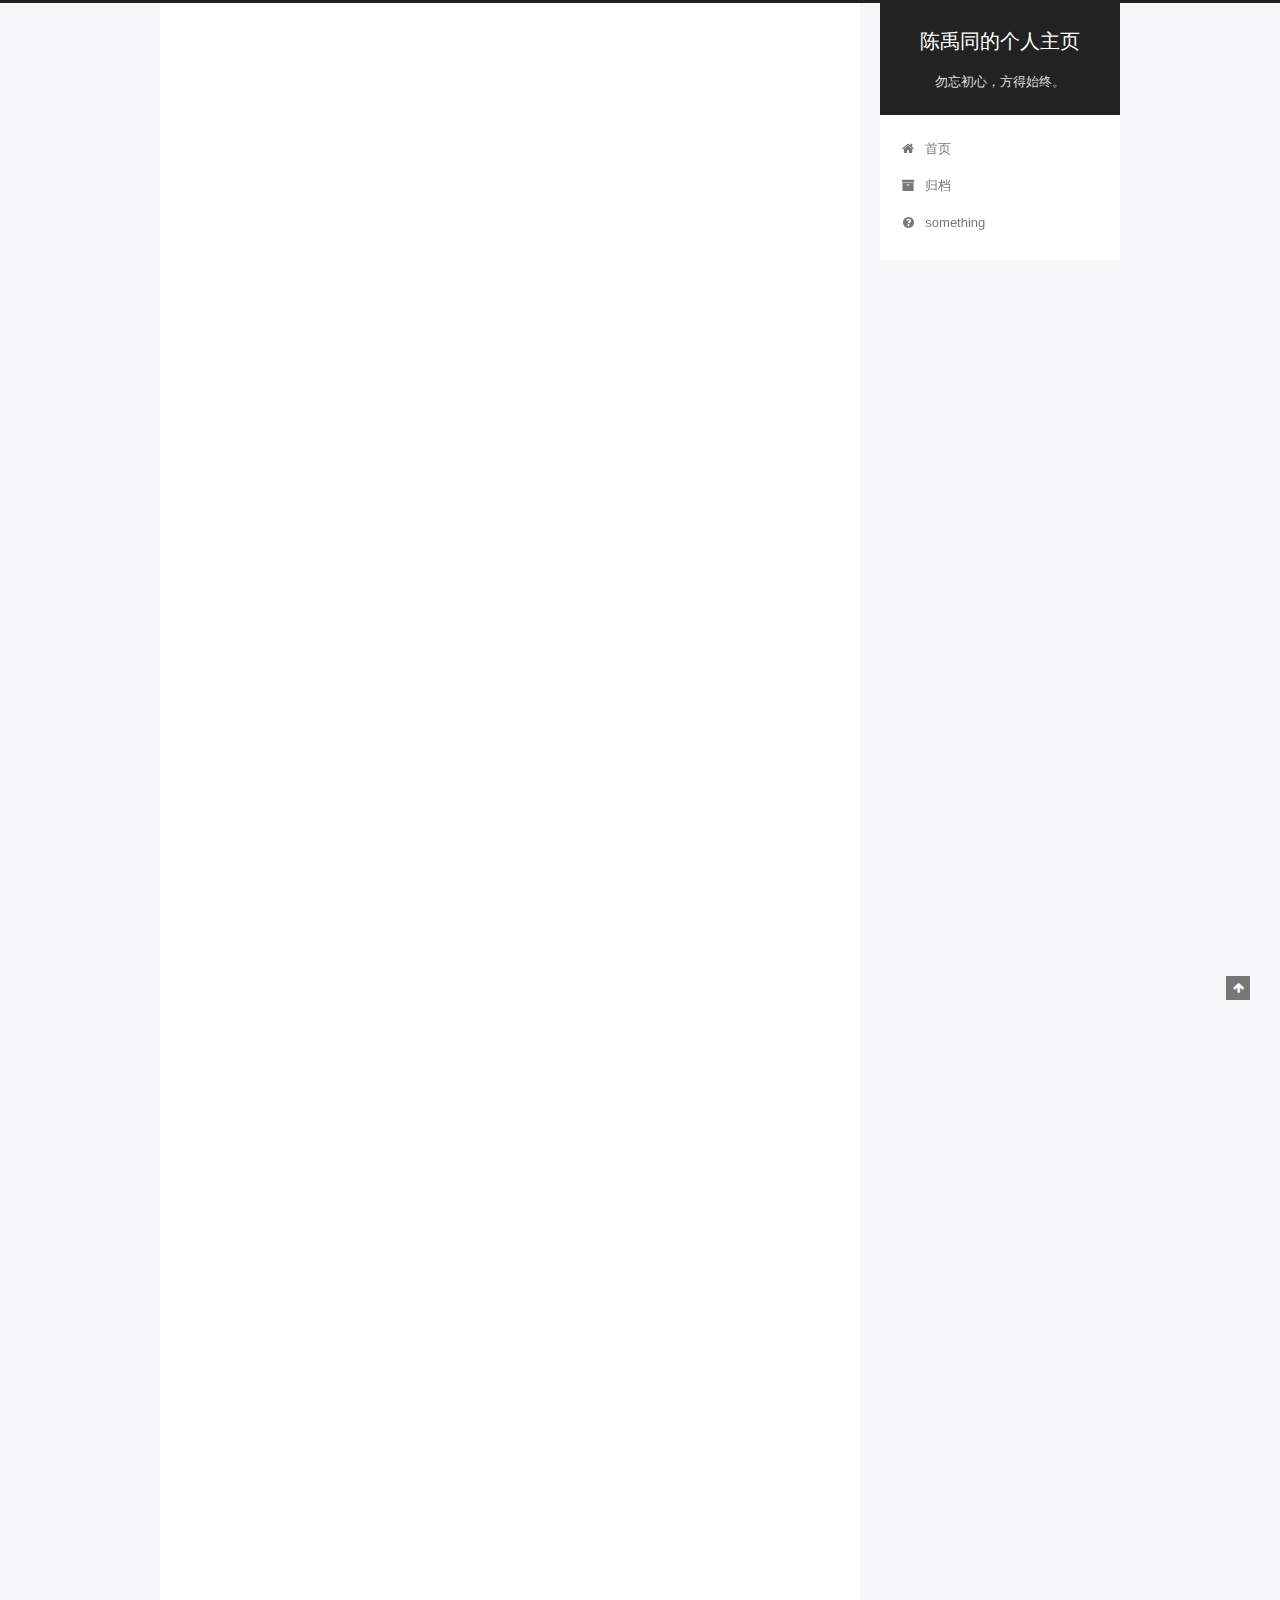
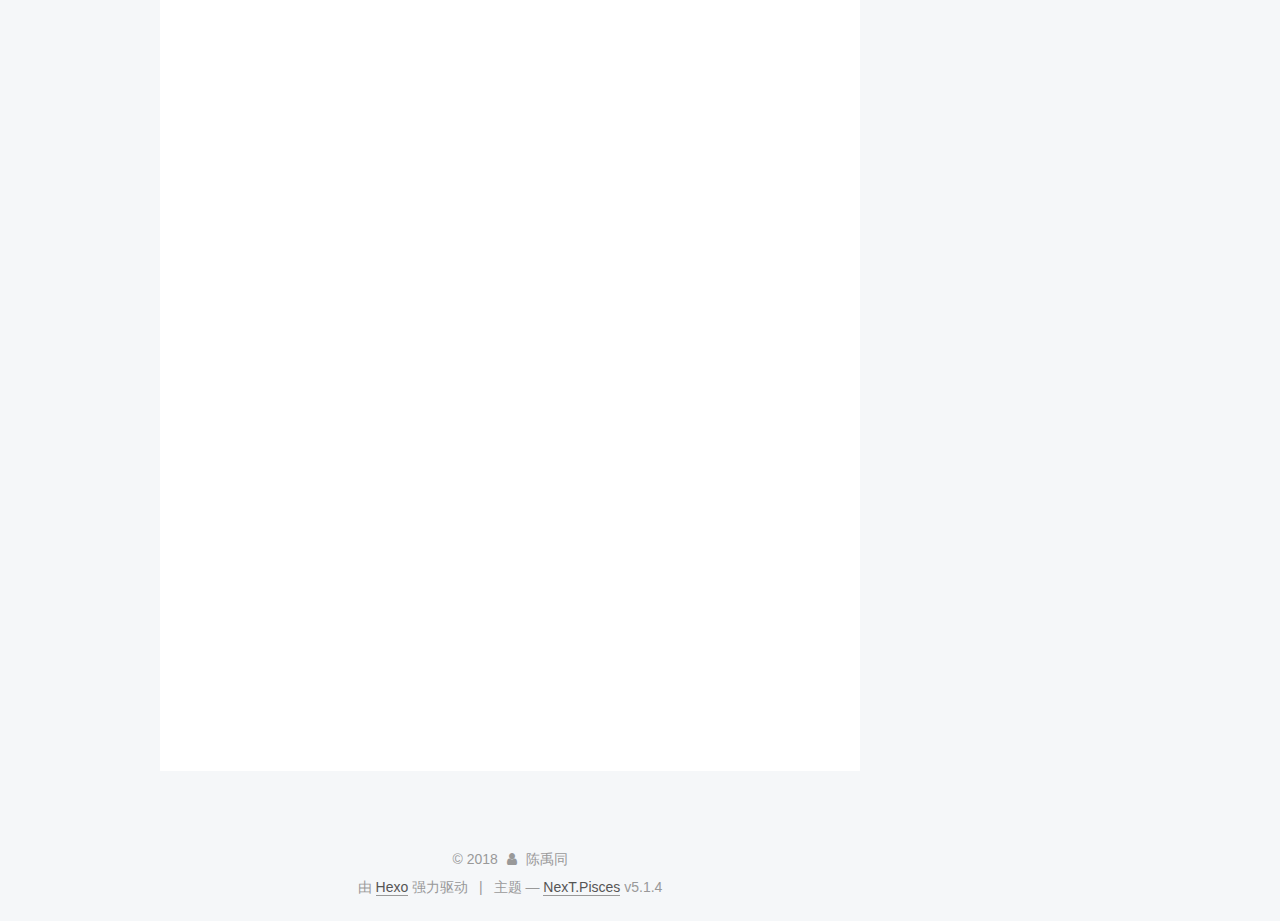
<file: index.html>
<!DOCTYPE html>



  


<html class="theme-next pisces use-motion" lang="zh-Hans">
<head><meta name="generator" content="Hexo 3.8.0">
  <meta charset="UTF-8">
<meta http-equiv="X-UA-Compatible" content="IE=edge">
<meta name="viewport" content="width=device-width, initial-scale=1, maximum-scale=1">
<meta name="theme-color" content="#222">









<meta http-equiv="Cache-Control" content="no-transform">
<meta http-equiv="Cache-Control" content="no-siteapp">
















  
  
  <link href="/lib/fancybox/source/jquery.fancybox.css?v=2.1.5" rel="stylesheet" type="text/css">







<link href="/lib/font-awesome/css/font-awesome.min.css?v=4.6.2" rel="stylesheet" type="text/css">

<link href="/css/main.css?v=5.1.4" rel="stylesheet" type="text/css">


  <link rel="apple-touch-icon" sizes="180x180" href="/images/apple-touch-icon-next.png?v=5.1.4">


  <link rel="icon" type="image/png" sizes="32x32" href="/images/favicon-32x32-next.png?v=5.1.4">


  <link rel="icon" type="image/png" sizes="16x16" href="/images/favicon-16x16-next.png?v=5.1.4">


  <link rel="mask-icon" href="/images/logo.svg?v=5.1.4" color="#222">





  <meta name="keywords" content="Hexo, NexT">










<meta name="description" content="勿忘初心，方得始终。">
<meta property="og:type" content="website">
<meta property="og:title" content="陈禹同的个人主页">
<meta property="og:url" content="http://yoursite.com/index.html">
<meta property="og:site_name" content="陈禹同的个人主页">
<meta property="og:description" content="勿忘初心，方得始终。">
<meta property="og:locale" content="zh-Hans">
<meta name="twitter:card" content="summary">
<meta name="twitter:title" content="陈禹同的个人主页">
<meta name="twitter:description" content="勿忘初心，方得始终。">



<script type="text/javascript" id="hexo.configurations">
  var NexT = window.NexT || {};
  var CONFIG = {
    root: '/',
    scheme: 'Pisces',
    version: '5.1.4',
    sidebar: {"position":"right","display":"post","offset":12,"b2t":false,"scrollpercent":false,"onmobile":false},
    fancybox: true,
    tabs: true,
    motion: {"enable":true,"async":false,"transition":{"post_block":"fadeIn","post_header":"slideDownIn","post_body":"slideDownIn","coll_header":"slideLeftIn","sidebar":"slideUpIn"}},
    duoshuo: {
      userId: '0',
      author: '博主'
    },
    algolia: {
      applicationID: '',
      apiKey: '',
      indexName: '',
      hits: {"per_page":10},
      labels: {"input_placeholder":"Search for Posts","hits_empty":"We didn't find any results for the search: ${query}","hits_stats":"${hits} results found in ${time} ms"}
    }
  };
</script>



  <link rel="canonical" href="http://yoursite.com/">





  <title>陈禹同的个人主页</title>
  








</head>

<body itemscope="" itemtype="http://schema.org/WebPage" lang="zh-Hans">

  
  
    
  

  <div class="container sidebar-position-right 
  page-home">
    <div class="headband"></div>

    <header id="header" class="header" itemscope="" itemtype="http://schema.org/WPHeader">
      <div class="header-inner"><div class="site-brand-wrapper">
  <div class="site-meta ">
    

    <div class="custom-logo-site-title">
      <a href="/" class="brand" rel="start">
        <span class="logo-line-before"><i></i></span>
        <span class="site-title">陈禹同的个人主页</span>
        <span class="logo-line-after"><i></i></span>
      </a>
    </div>
      
        <p class="site-subtitle">勿忘初心，方得始终。</p>
      
  </div>

  <div class="site-nav-toggle">
    <button>
      <span class="btn-bar"></span>
      <span class="btn-bar"></span>
      <span class="btn-bar"></span>
    </button>
  </div>
</div>

<nav class="site-nav">
  

  
    <ul id="menu" class="menu">
      
        
        <li class="menu-item menu-item-home">
          <a href="/" rel="section">
            
              <i class="menu-item-icon fa fa-fw fa-home"></i> <br>
            
            首页
          </a>
        </li>
      
        
        <li class="menu-item menu-item-archives">
          <a href="/archives/" rel="section">
            
              <i class="menu-item-icon fa fa-fw fa-archive"></i> <br>
            
            归档
          </a>
        </li>
      
        
        <li class="menu-item menu-item-something">
          <a href="/something" rel="section">
            
              <i class="menu-item-icon fa fa-fw fa-question-circle"></i> <br>
            
            something
          </a>
        </li>
      

      
    </ul>
  

  
</nav>



 </div>
    </header>

    <main id="main" class="main">
      <div class="main-inner">
        <div class="content-wrap">
          <div id="content" class="content">
            
  <section id="posts" class="posts-expand">
    
      

  

  
  
  

  <article class="post post-type-normal" itemscope="" itemtype="http://schema.org/Article">
  
  
  
  <div class="post-block">
    <link itemprop="mainEntityOfPage" href="http://yoursite.com/2018/11/07/主页制作心得/">

    <span hidden itemprop="author" itemscope="" itemtype="http://schema.org/Person">
      <meta itemprop="name" content="陈禹同">
      <meta itemprop="description" content="">
      <meta itemprop="image" content="/images/avatar.gif">
    </span>

    <span hidden itemprop="publisher" itemscope="" itemtype="http://schema.org/Organization">
      <meta itemprop="name" content="陈禹同的个人主页">
    </span>

    
      <header class="post-header">

        
        
          <h1 class="post-title" itemprop="name headline">
                
                <a class="post-title-link" href="/2018/11/07/主页制作心得/" itemprop="url">主页制作心得</a></h1>
        

        <div class="post-meta">
          <span class="post-time">
            
              <span class="post-meta-item-icon">
                <i class="fa fa-calendar-o"></i>
              </span>
              
                <span class="post-meta-item-text">发表于</span>
              
              <time title="创建于" itemprop="dateCreated datePublished" datetime="2018-11-07T00:29:57+08:00">
                2018-11-07
              </time>
            

            

            
          </span>

          

          
            
          

          
          

          

          

          

        </div>
      </header>
    

    
    
    
    <div class="post-body" itemprop="articleBody">

      
      

      
        
          
            <p>经过几个晚上的努力，终于将个人主页的大概框架完成了。用Hexo+github制作个人主页对自己来说还只是个开始，web的学习和制作才是今后重点学习的东西。对很多高级语言一窍不通的我仍需努力，坚持下去才是最后的胜利。大家要一起加油。<br>For our dream.<br><img src="/2018/11/07/主页制作心得/sansan.jpg" alt="附上一张我最爱的三三"></p>

          
        
      
    </div>
    
    
    

    

    

    

    <footer class="post-footer">
      

      

      

      
      
        <div class="post-eof"></div>
      
    </footer>
  </div>
  
  
  
  </article>


    
      

  

  
  
  

  <article class="post post-type-normal" itemscope="" itemtype="http://schema.org/Article">
  
  
  
  <div class="post-block">
    <link itemprop="mainEntityOfPage" href="http://yoursite.com/2018/11/06/我的博客/">

    <span hidden itemprop="author" itemscope="" itemtype="http://schema.org/Person">
      <meta itemprop="name" content="陈禹同">
      <meta itemprop="description" content="">
      <meta itemprop="image" content="/images/avatar.gif">
    </span>

    <span hidden itemprop="publisher" itemscope="" itemtype="http://schema.org/Organization">
      <meta itemprop="name" content="陈禹同的个人主页">
    </span>

    
      <header class="post-header">

        
        
          <h1 class="post-title" itemprop="name headline">
                
                <a class="post-title-link" href="/2018/11/06/我的博客/" itemprop="url">我的博客</a></h1>
        

        <div class="post-meta">
          <span class="post-time">
            
              <span class="post-meta-item-icon">
                <i class="fa fa-calendar-o"></i>
              </span>
              
                <span class="post-meta-item-text">发表于</span>
              
              <time title="创建于" itemprop="dateCreated datePublished" datetime="2018-11-06T01:46:44+08:00">
                2018-11-06
              </time>
            

            

            
          </span>

          

          
            
          

          
          

          

          

          

        </div>
      </header>
    

    
    
    
    <div class="post-body" itemprop="articleBody">

      
      

      
        
          
            <p>熬到凌晨也只是搞出个这个垃圾玩意。感觉自己真菜。</p>

          
        
      
    </div>
    
    
    

    

    

    

    <footer class="post-footer">
      

      

      

      
      
        <div class="post-eof"></div>
      
    </footer>
  </div>
  
  
  
  </article>


    
      

  

  
  
  

  <article class="post post-type-normal" itemscope="" itemtype="http://schema.org/Article">
  
  
  
  <div class="post-block">
    <link itemprop="mainEntityOfPage" href="http://yoursite.com/2018/11/02/你好Hexo/">

    <span hidden itemprop="author" itemscope="" itemtype="http://schema.org/Person">
      <meta itemprop="name" content="陈禹同">
      <meta itemprop="description" content="">
      <meta itemprop="image" content="/images/avatar.gif">
    </span>

    <span hidden itemprop="publisher" itemscope="" itemtype="http://schema.org/Organization">
      <meta itemprop="name" content="陈禹同的个人主页">
    </span>

    
      <header class="post-header">

        
        
          <h1 class="post-title" itemprop="name headline">
                
                <a class="post-title-link" href="/2018/11/02/你好Hexo/" itemprop="url">你好Hexo</a></h1>
        

        <div class="post-meta">
          <span class="post-time">
            
              <span class="post-meta-item-icon">
                <i class="fa fa-calendar-o"></i>
              </span>
              
                <span class="post-meta-item-text">发表于</span>
              
              <time title="创建于" itemprop="dateCreated datePublished" datetime="2018-11-02T02:29:45+08:00">
                2018-11-02
              </time>
            

            

            
          </span>

          

          
            
          

          
          

          

          

          

        </div>
      </header>
    

    
    
    
    <div class="post-body" itemprop="articleBody">

      
      

      
        
          
            <p>这是我第一次用Hexo+github制作自己的主页。</p>

          
        
      
    </div>
    
    
    

    

    

    

    <footer class="post-footer">
      

      

      

      
      
        <div class="post-eof"></div>
      
    </footer>
  </div>
  
  
  
  </article>


    
      

  

  
  
  

  <article class="post post-type-normal" itemscope="" itemtype="http://schema.org/Article">
  
  
  
  <div class="post-block">
    <link itemprop="mainEntityOfPage" href="http://yoursite.com/2018/11/02/hello-world/">

    <span hidden itemprop="author" itemscope="" itemtype="http://schema.org/Person">
      <meta itemprop="name" content="陈禹同">
      <meta itemprop="description" content="">
      <meta itemprop="image" content="/images/avatar.gif">
    </span>

    <span hidden itemprop="publisher" itemscope="" itemtype="http://schema.org/Organization">
      <meta itemprop="name" content="陈禹同的个人主页">
    </span>

    
      <header class="post-header">

        
        
          <h1 class="post-title" itemprop="name headline">
                
                <a class="post-title-link" href="/2018/11/02/hello-world/" itemprop="url">Hello World</a></h1>
        

        <div class="post-meta">
          <span class="post-time">
            
              <span class="post-meta-item-icon">
                <i class="fa fa-calendar-o"></i>
              </span>
              
                <span class="post-meta-item-text">发表于</span>
              
              <time title="创建于" itemprop="dateCreated datePublished" datetime="2018-11-02T01:19:57+08:00">
                2018-11-02
              </time>
            

            

            
          </span>

          

          
            
          

          
          

          

          

          

        </div>
      </header>
    

    
    
    
    <div class="post-body" itemprop="articleBody">

      
      

      
        
          
            <p>Welcome to <a href="https://hexo.io/" target="_blank" rel="noopener">Hexo</a>! This is your very first post. Check <a href="https://hexo.io/docs/" target="_blank" rel="noopener">documentation</a> for more info. If you get any problems when using Hexo, you can find the answer in <a href="https://hexo.io/docs/troubleshooting.html" target="_blank" rel="noopener">troubleshooting</a> or you can ask me on <a href="https://github.com/hexojs/hexo/issues" target="_blank" rel="noopener">GitHub</a>.</p>
<h2 id="Quick-Start"><a href="#Quick-Start" class="headerlink" title="Quick Start"></a>Quick Start</h2><h3 id="Create-a-new-post"><a href="#Create-a-new-post" class="headerlink" title="Create a new post"></a>Create a new post</h3><figure class="highlight bash"><table><tr><td class="gutter"><pre><span class="line">1</span><br></pre></td><td class="code"><pre><span class="line">$ hexo new <span class="string">"My New Post"</span></span><br></pre></td></tr></table></figure>
<p>More info: <a href="https://hexo.io/docs/writing.html" target="_blank" rel="noopener">Writing</a></p>
<h3 id="Run-server"><a href="#Run-server" class="headerlink" title="Run server"></a>Run server</h3><figure class="highlight bash"><table><tr><td class="gutter"><pre><span class="line">1</span><br></pre></td><td class="code"><pre><span class="line">$ hexo server</span><br></pre></td></tr></table></figure>
<p>More info: <a href="https://hexo.io/docs/server.html" target="_blank" rel="noopener">Server</a></p>
<h3 id="Generate-static-files"><a href="#Generate-static-files" class="headerlink" title="Generate static files"></a>Generate static files</h3><figure class="highlight bash"><table><tr><td class="gutter"><pre><span class="line">1</span><br></pre></td><td class="code"><pre><span class="line">$ hexo generate</span><br></pre></td></tr></table></figure>
<p>More info: <a href="https://hexo.io/docs/generating.html" target="_blank" rel="noopener">Generating</a></p>
<h3 id="Deploy-to-remote-sites"><a href="#Deploy-to-remote-sites" class="headerlink" title="Deploy to remote sites"></a>Deploy to remote sites</h3><figure class="highlight bash"><table><tr><td class="gutter"><pre><span class="line">1</span><br></pre></td><td class="code"><pre><span class="line">$ hexo deploy</span><br></pre></td></tr></table></figure>
<p>More info: <a href="https://hexo.io/docs/deployment.html" target="_blank" rel="noopener">Deployment</a></p>

          
        
      
    </div>
    
    
    

    

    

    

    <footer class="post-footer">
      

      

      

      
      
        <div class="post-eof"></div>
      
    </footer>
  </div>
  
  
  
  </article>


    
  </section>

  


          </div>
          


          

        </div>
        
          
  
  <div class="sidebar-toggle">
    <div class="sidebar-toggle-line-wrap">
      <span class="sidebar-toggle-line sidebar-toggle-line-first"></span>
      <span class="sidebar-toggle-line sidebar-toggle-line-middle"></span>
      <span class="sidebar-toggle-line sidebar-toggle-line-last"></span>
    </div>
  </div>

  <aside id="sidebar" class="sidebar">
    
    <div class="sidebar-inner">

      

      

      <section class="site-overview-wrap sidebar-panel sidebar-panel-active">
        <div class="site-overview">
          <div class="site-author motion-element" itemprop="author" itemscope="" itemtype="http://schema.org/Person">
            
              <p class="site-author-name" itemprop="name">陈禹同</p>
              <p class="site-description motion-element" itemprop="description">勿忘初心，方得始终。</p>
          </div>

          <nav class="site-state motion-element">

            
              <div class="site-state-item site-state-posts">
              
                <a href="/archives/">
              
                  <span class="site-state-item-count">4</span>
                  <span class="site-state-item-name">日志</span>
                </a>
              </div>
            

            

            

          </nav>

          

          

          
          

          
          

          

        </div>
      </section>

      

      

    </div>
  </aside>


        
      </div>
    </main>

    <footer id="footer" class="footer">
      <div class="footer-inner">
        <div class="copyright">&copy; <span itemprop="copyrightYear">2018</span>
  <span class="with-love">
    <i class="fa fa-user"></i>
  </span>
  <span class="author" itemprop="copyrightHolder">陈禹同</span>

  
</div>


  <div class="powered-by">由 <a class="theme-link" target="_blank" href="https://hexo.io">Hexo</a> 强力驱动</div>



  <span class="post-meta-divider">|</span>



  <div class="theme-info">主题 &mdash; <a class="theme-link" target="_blank" href="https://github.com/iissnan/hexo-theme-next">NexT.Pisces</a> v5.1.4</div>




        







        
      </div>
    </footer>

    
      <div class="back-to-top">
        <i class="fa fa-arrow-up"></i>
        
      </div>
    

    

  </div>

  

<script type="text/javascript">
  if (Object.prototype.toString.call(window.Promise) !== '[object Function]') {
    window.Promise = null;
  }
</script>









  












  
  
    <script type="text/javascript" src="/lib/jquery/index.js?v=2.1.3"></script>
  

  
  
    <script type="text/javascript" src="/lib/fastclick/lib/fastclick.min.js?v=1.0.6"></script>
  

  
  
    <script type="text/javascript" src="/lib/jquery_lazyload/jquery.lazyload.js?v=1.9.7"></script>
  

  
  
    <script type="text/javascript" src="/lib/velocity/velocity.min.js?v=1.2.1"></script>
  

  
  
    <script type="text/javascript" src="/lib/velocity/velocity.ui.min.js?v=1.2.1"></script>
  

  
  
    <script type="text/javascript" src="/lib/fancybox/source/jquery.fancybox.pack.js?v=2.1.5"></script>
  


  


  <script type="text/javascript" src="/js/src/utils.js?v=5.1.4"></script>

  <script type="text/javascript" src="/js/src/motion.js?v=5.1.4"></script>



  
  


  <script type="text/javascript" src="/js/src/affix.js?v=5.1.4"></script>

  <script type="text/javascript" src="/js/src/schemes/pisces.js?v=5.1.4"></script>



  

  


  <script type="text/javascript" src="/js/src/bootstrap.js?v=5.1.4"></script>



  


  




	





  





  












  





  

  

  

  
  

  

  

  

</body>
</html>
</file>
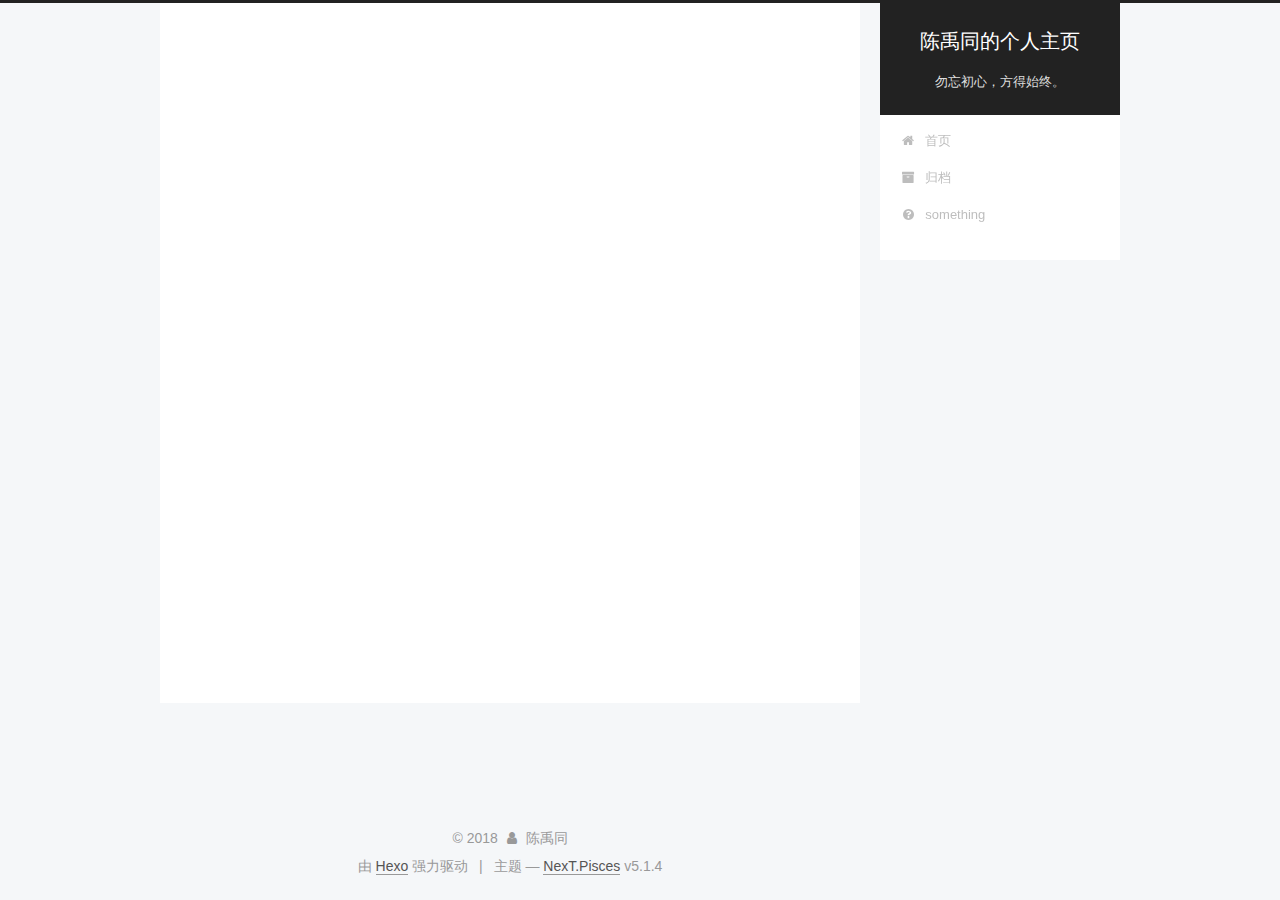
<file: archives/index.html>
<!DOCTYPE html>



  


<html class="theme-next pisces use-motion" lang="zh-Hans">
<head><meta name="generator" content="Hexo 3.8.0">
  <meta charset="UTF-8">
<meta http-equiv="X-UA-Compatible" content="IE=edge">
<meta name="viewport" content="width=device-width, initial-scale=1, maximum-scale=1">
<meta name="theme-color" content="#222">









<meta http-equiv="Cache-Control" content="no-transform">
<meta http-equiv="Cache-Control" content="no-siteapp">
















  
  
  <link href="/lib/fancybox/source/jquery.fancybox.css?v=2.1.5" rel="stylesheet" type="text/css">







<link href="/lib/font-awesome/css/font-awesome.min.css?v=4.6.2" rel="stylesheet" type="text/css">

<link href="/css/main.css?v=5.1.4" rel="stylesheet" type="text/css">


  <link rel="apple-touch-icon" sizes="180x180" href="/images/apple-touch-icon-next.png?v=5.1.4">


  <link rel="icon" type="image/png" sizes="32x32" href="/images/favicon-32x32-next.png?v=5.1.4">


  <link rel="icon" type="image/png" sizes="16x16" href="/images/favicon-16x16-next.png?v=5.1.4">


  <link rel="mask-icon" href="/images/logo.svg?v=5.1.4" color="#222">





  <meta name="keywords" content="Hexo, NexT">










<meta name="description" content="勿忘初心，方得始终。">
<meta property="og:type" content="website">
<meta property="og:title" content="陈禹同的个人主页">
<meta property="og:url" content="http://yoursite.com/archives/index.html">
<meta property="og:site_name" content="陈禹同的个人主页">
<meta property="og:description" content="勿忘初心，方得始终。">
<meta property="og:locale" content="zh-Hans">
<meta name="twitter:card" content="summary">
<meta name="twitter:title" content="陈禹同的个人主页">
<meta name="twitter:description" content="勿忘初心，方得始终。">



<script type="text/javascript" id="hexo.configurations">
  var NexT = window.NexT || {};
  var CONFIG = {
    root: '/',
    scheme: 'Pisces',
    version: '5.1.4',
    sidebar: {"position":"right","display":"post","offset":12,"b2t":false,"scrollpercent":false,"onmobile":false},
    fancybox: true,
    tabs: true,
    motion: {"enable":true,"async":false,"transition":{"post_block":"fadeIn","post_header":"slideDownIn","post_body":"slideDownIn","coll_header":"slideLeftIn","sidebar":"slideUpIn"}},
    duoshuo: {
      userId: '0',
      author: '博主'
    },
    algolia: {
      applicationID: '',
      apiKey: '',
      indexName: '',
      hits: {"per_page":10},
      labels: {"input_placeholder":"Search for Posts","hits_empty":"We didn't find any results for the search: ${query}","hits_stats":"${hits} results found in ${time} ms"}
    }
  };
</script>



  <link rel="canonical" href="http://yoursite.com/archives/">





  <title>归档 | 陈禹同的个人主页</title>
  








</head>

<body itemscope="" itemtype="http://schema.org/WebPage" lang="zh-Hans">

  
  
    
  

  <div class="container sidebar-position-right page-archive">
    <div class="headband"></div>

    <header id="header" class="header" itemscope="" itemtype="http://schema.org/WPHeader">
      <div class="header-inner"><div class="site-brand-wrapper">
  <div class="site-meta ">
    

    <div class="custom-logo-site-title">
      <a href="/" class="brand" rel="start">
        <span class="logo-line-before"><i></i></span>
        <span class="site-title">陈禹同的个人主页</span>
        <span class="logo-line-after"><i></i></span>
      </a>
    </div>
      
        <p class="site-subtitle">勿忘初心，方得始终。</p>
      
  </div>

  <div class="site-nav-toggle">
    <button>
      <span class="btn-bar"></span>
      <span class="btn-bar"></span>
      <span class="btn-bar"></span>
    </button>
  </div>
</div>

<nav class="site-nav">
  

  
    <ul id="menu" class="menu">
      
        
        <li class="menu-item menu-item-home">
          <a href="/" rel="section">
            
              <i class="menu-item-icon fa fa-fw fa-home"></i> <br>
            
            首页
          </a>
        </li>
      
        
        <li class="menu-item menu-item-archives">
          <a href="/archives/" rel="section">
            
              <i class="menu-item-icon fa fa-fw fa-archive"></i> <br>
            
            归档
          </a>
        </li>
      
        
        <li class="menu-item menu-item-something">
          <a href="/something" rel="section">
            
              <i class="menu-item-icon fa fa-fw fa-question-circle"></i> <br>
            
            something
          </a>
        </li>
      

      
    </ul>
  

  
</nav>



 </div>
    </header>

    <main id="main" class="main">
      <div class="main-inner">
        <div class="content-wrap">
          <div id="content" class="content">
            

  
  
  
  <div class="post-block archive">
    <div id="posts" class="posts-collapse">
      <span class="archive-move-on"></span>

      <span class="archive-page-counter">
        
        
        
          
        
        嗯..! 目前共计 4 篇日志。 继续努力。
      </span>

      

        
        
        

        
          
          <div class="collection-title">
            <h1 class="archive-year" id="archive-year-2018">2018</h1>
          </div>
        
        

        

  <article class="post post-type-normal" itemscope="" itemtype="http://schema.org/Article">
    <header class="post-header">

      <h2 class="post-title">
        
            <a class="post-title-link" href="/2018/11/07/主页制作心得/" itemprop="url">
              
                <span itemprop="name">主页制作心得</span>
              
            </a>
        
      </h2>

      <div class="post-meta">
        <time class="post-time" itemprop="dateCreated" datetime="2018-11-07T00:29:57+08:00" content="2018-11-07">
          11-07
        </time>
      </div>

    </header>
  </article>



      

        
        
        

        
        

        

  <article class="post post-type-normal" itemscope="" itemtype="http://schema.org/Article">
    <header class="post-header">

      <h2 class="post-title">
        
            <a class="post-title-link" href="/2018/11/06/我的博客/" itemprop="url">
              
                <span itemprop="name">我的博客</span>
              
            </a>
        
      </h2>

      <div class="post-meta">
        <time class="post-time" itemprop="dateCreated" datetime="2018-11-06T01:46:44+08:00" content="2018-11-06">
          11-06
        </time>
      </div>

    </header>
  </article>



      

        
        
        

        
        

        

  <article class="post post-type-normal" itemscope="" itemtype="http://schema.org/Article">
    <header class="post-header">

      <h2 class="post-title">
        
            <a class="post-title-link" href="/2018/11/02/你好Hexo/" itemprop="url">
              
                <span itemprop="name">你好Hexo</span>
              
            </a>
        
      </h2>

      <div class="post-meta">
        <time class="post-time" itemprop="dateCreated" datetime="2018-11-02T02:29:45+08:00" content="2018-11-02">
          11-02
        </time>
      </div>

    </header>
  </article>



      

        
        
        

        
        

        

  <article class="post post-type-normal" itemscope="" itemtype="http://schema.org/Article">
    <header class="post-header">

      <h2 class="post-title">
        
            <a class="post-title-link" href="/2018/11/02/hello-world/" itemprop="url">
              
                <span itemprop="name">Hello World</span>
              
            </a>
        
      </h2>

      <div class="post-meta">
        <time class="post-time" itemprop="dateCreated" datetime="2018-11-02T01:19:57+08:00" content="2018-11-02">
          11-02
        </time>
      </div>

    </header>
  </article>



      

    </div>
  </div>
  
  
  

  



          </div>
          


          

        </div>
        
          
  
  <div class="sidebar-toggle">
    <div class="sidebar-toggle-line-wrap">
      <span class="sidebar-toggle-line sidebar-toggle-line-first"></span>
      <span class="sidebar-toggle-line sidebar-toggle-line-middle"></span>
      <span class="sidebar-toggle-line sidebar-toggle-line-last"></span>
    </div>
  </div>

  <aside id="sidebar" class="sidebar">
    
    <div class="sidebar-inner">

      

      

      <section class="site-overview-wrap sidebar-panel sidebar-panel-active">
        <div class="site-overview">
          <div class="site-author motion-element" itemprop="author" itemscope="" itemtype="http://schema.org/Person">
            
              <p class="site-author-name" itemprop="name">陈禹同</p>
              <p class="site-description motion-element" itemprop="description">勿忘初心，方得始终。</p>
          </div>

          <nav class="site-state motion-element">

            
              <div class="site-state-item site-state-posts">
              
                <a href="/archives/">
              
                  <span class="site-state-item-count">4</span>
                  <span class="site-state-item-name">日志</span>
                </a>
              </div>
            

            

            

          </nav>

          

          

          
          

          
          

          

        </div>
      </section>

      

      

    </div>
  </aside>


        
      </div>
    </main>

    <footer id="footer" class="footer">
      <div class="footer-inner">
        <div class="copyright">&copy; <span itemprop="copyrightYear">2018</span>
  <span class="with-love">
    <i class="fa fa-user"></i>
  </span>
  <span class="author" itemprop="copyrightHolder">陈禹同</span>

  
</div>


  <div class="powered-by">由 <a class="theme-link" target="_blank" href="https://hexo.io">Hexo</a> 强力驱动</div>



  <span class="post-meta-divider">|</span>



  <div class="theme-info">主题 &mdash; <a class="theme-link" target="_blank" href="https://github.com/iissnan/hexo-theme-next">NexT.Pisces</a> v5.1.4</div>




        







        
      </div>
    </footer>

    
      <div class="back-to-top">
        <i class="fa fa-arrow-up"></i>
        
      </div>
    

    

  </div>

  

<script type="text/javascript">
  if (Object.prototype.toString.call(window.Promise) !== '[object Function]') {
    window.Promise = null;
  }
</script>









  












  
  
    <script type="text/javascript" src="/lib/jquery/index.js?v=2.1.3"></script>
  

  
  
    <script type="text/javascript" src="/lib/fastclick/lib/fastclick.min.js?v=1.0.6"></script>
  

  
  
    <script type="text/javascript" src="/lib/jquery_lazyload/jquery.lazyload.js?v=1.9.7"></script>
  

  
  
    <script type="text/javascript" src="/lib/velocity/velocity.min.js?v=1.2.1"></script>
  

  
  
    <script type="text/javascript" src="/lib/velocity/velocity.ui.min.js?v=1.2.1"></script>
  

  
  
    <script type="text/javascript" src="/lib/fancybox/source/jquery.fancybox.pack.js?v=2.1.5"></script>
  


  


  <script type="text/javascript" src="/js/src/utils.js?v=5.1.4"></script>

  <script type="text/javascript" src="/js/src/motion.js?v=5.1.4"></script>



  
  


  <script type="text/javascript" src="/js/src/affix.js?v=5.1.4"></script>

  <script type="text/javascript" src="/js/src/schemes/pisces.js?v=5.1.4"></script>



  

  


  <script type="text/javascript" src="/js/src/bootstrap.js?v=5.1.4"></script>



  


  




	





  





  












  





  

  

  

  
  

  

  

  

</body>
</html>
</file>
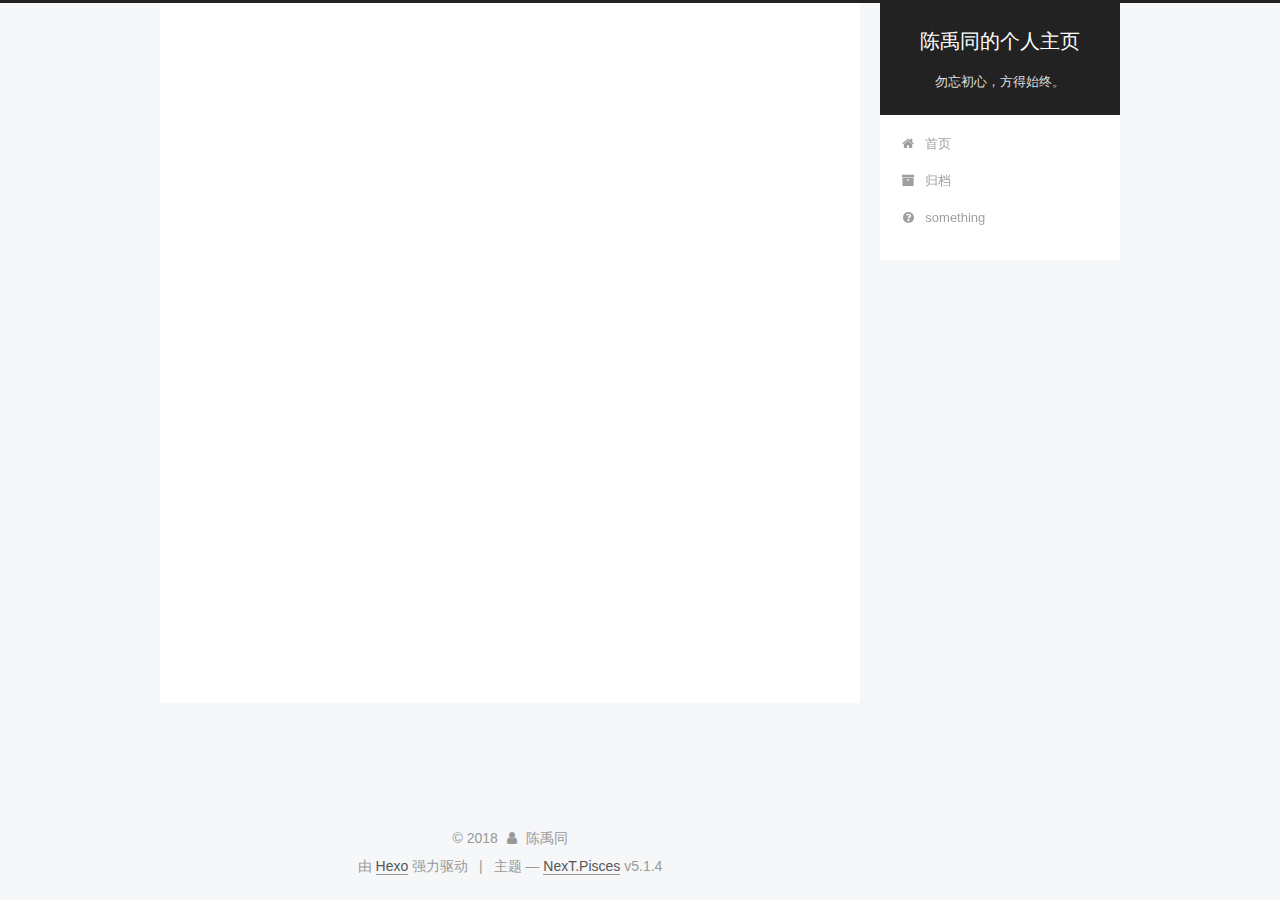
<file: archives/2018/index.html>
<!DOCTYPE html>



  


<html class="theme-next pisces use-motion" lang="zh-Hans">
<head><meta name="generator" content="Hexo 3.8.0">
  <meta charset="UTF-8">
<meta http-equiv="X-UA-Compatible" content="IE=edge">
<meta name="viewport" content="width=device-width, initial-scale=1, maximum-scale=1">
<meta name="theme-color" content="#222">









<meta http-equiv="Cache-Control" content="no-transform">
<meta http-equiv="Cache-Control" content="no-siteapp">
















  
  
  <link href="/lib/fancybox/source/jquery.fancybox.css?v=2.1.5" rel="stylesheet" type="text/css">







<link href="/lib/font-awesome/css/font-awesome.min.css?v=4.6.2" rel="stylesheet" type="text/css">

<link href="/css/main.css?v=5.1.4" rel="stylesheet" type="text/css">


  <link rel="apple-touch-icon" sizes="180x180" href="/images/apple-touch-icon-next.png?v=5.1.4">


  <link rel="icon" type="image/png" sizes="32x32" href="/images/favicon-32x32-next.png?v=5.1.4">


  <link rel="icon" type="image/png" sizes="16x16" href="/images/favicon-16x16-next.png?v=5.1.4">


  <link rel="mask-icon" href="/images/logo.svg?v=5.1.4" color="#222">





  <meta name="keywords" content="Hexo, NexT">










<meta name="description" content="勿忘初心，方得始终。">
<meta property="og:type" content="website">
<meta property="og:title" content="陈禹同的个人主页">
<meta property="og:url" content="http://yoursite.com/archives/2018/index.html">
<meta property="og:site_name" content="陈禹同的个人主页">
<meta property="og:description" content="勿忘初心，方得始终。">
<meta property="og:locale" content="zh-Hans">
<meta name="twitter:card" content="summary">
<meta name="twitter:title" content="陈禹同的个人主页">
<meta name="twitter:description" content="勿忘初心，方得始终。">



<script type="text/javascript" id="hexo.configurations">
  var NexT = window.NexT || {};
  var CONFIG = {
    root: '/',
    scheme: 'Pisces',
    version: '5.1.4',
    sidebar: {"position":"right","display":"post","offset":12,"b2t":false,"scrollpercent":false,"onmobile":false},
    fancybox: true,
    tabs: true,
    motion: {"enable":true,"async":false,"transition":{"post_block":"fadeIn","post_header":"slideDownIn","post_body":"slideDownIn","coll_header":"slideLeftIn","sidebar":"slideUpIn"}},
    duoshuo: {
      userId: '0',
      author: '博主'
    },
    algolia: {
      applicationID: '',
      apiKey: '',
      indexName: '',
      hits: {"per_page":10},
      labels: {"input_placeholder":"Search for Posts","hits_empty":"We didn't find any results for the search: ${query}","hits_stats":"${hits} results found in ${time} ms"}
    }
  };
</script>



  <link rel="canonical" href="http://yoursite.com/archives/2018/">





  <title>归档 | 陈禹同的个人主页</title>
  








</head>

<body itemscope="" itemtype="http://schema.org/WebPage" lang="zh-Hans">

  
  
    
  

  <div class="container sidebar-position-right page-archive">
    <div class="headband"></div>

    <header id="header" class="header" itemscope="" itemtype="http://schema.org/WPHeader">
      <div class="header-inner"><div class="site-brand-wrapper">
  <div class="site-meta ">
    

    <div class="custom-logo-site-title">
      <a href="/" class="brand" rel="start">
        <span class="logo-line-before"><i></i></span>
        <span class="site-title">陈禹同的个人主页</span>
        <span class="logo-line-after"><i></i></span>
      </a>
    </div>
      
        <p class="site-subtitle">勿忘初心，方得始终。</p>
      
  </div>

  <div class="site-nav-toggle">
    <button>
      <span class="btn-bar"></span>
      <span class="btn-bar"></span>
      <span class="btn-bar"></span>
    </button>
  </div>
</div>

<nav class="site-nav">
  

  
    <ul id="menu" class="menu">
      
        
        <li class="menu-item menu-item-home">
          <a href="/" rel="section">
            
              <i class="menu-item-icon fa fa-fw fa-home"></i> <br>
            
            首页
          </a>
        </li>
      
        
        <li class="menu-item menu-item-archives">
          <a href="/archives/" rel="section">
            
              <i class="menu-item-icon fa fa-fw fa-archive"></i> <br>
            
            归档
          </a>
        </li>
      
        
        <li class="menu-item menu-item-something">
          <a href="/something" rel="section">
            
              <i class="menu-item-icon fa fa-fw fa-question-circle"></i> <br>
            
            something
          </a>
        </li>
      

      
    </ul>
  

  
</nav>



 </div>
    </header>

    <main id="main" class="main">
      <div class="main-inner">
        <div class="content-wrap">
          <div id="content" class="content">
            

  
  
  
  <div class="post-block archive">
    <div id="posts" class="posts-collapse">
      <span class="archive-move-on"></span>

      <span class="archive-page-counter">
        
        
        
          
        
        嗯..! 目前共计 4 篇日志。 继续努力。
      </span>

      

        
        
        

        
          
          <div class="collection-title">
            <h1 class="archive-year" id="archive-year-2018">2018</h1>
          </div>
        
        

        

  <article class="post post-type-normal" itemscope="" itemtype="http://schema.org/Article">
    <header class="post-header">

      <h2 class="post-title">
        
            <a class="post-title-link" href="/2018/11/07/主页制作心得/" itemprop="url">
              
                <span itemprop="name">主页制作心得</span>
              
            </a>
        
      </h2>

      <div class="post-meta">
        <time class="post-time" itemprop="dateCreated" datetime="2018-11-07T00:29:57+08:00" content="2018-11-07">
          11-07
        </time>
      </div>

    </header>
  </article>



      

        
        
        

        
        

        

  <article class="post post-type-normal" itemscope="" itemtype="http://schema.org/Article">
    <header class="post-header">

      <h2 class="post-title">
        
            <a class="post-title-link" href="/2018/11/06/我的博客/" itemprop="url">
              
                <span itemprop="name">我的博客</span>
              
            </a>
        
      </h2>

      <div class="post-meta">
        <time class="post-time" itemprop="dateCreated" datetime="2018-11-06T01:46:44+08:00" content="2018-11-06">
          11-06
        </time>
      </div>

    </header>
  </article>



      

        
        
        

        
        

        

  <article class="post post-type-normal" itemscope="" itemtype="http://schema.org/Article">
    <header class="post-header">

      <h2 class="post-title">
        
            <a class="post-title-link" href="/2018/11/02/你好Hexo/" itemprop="url">
              
                <span itemprop="name">你好Hexo</span>
              
            </a>
        
      </h2>

      <div class="post-meta">
        <time class="post-time" itemprop="dateCreated" datetime="2018-11-02T02:29:45+08:00" content="2018-11-02">
          11-02
        </time>
      </div>

    </header>
  </article>



      

        
        
        

        
        

        

  <article class="post post-type-normal" itemscope="" itemtype="http://schema.org/Article">
    <header class="post-header">

      <h2 class="post-title">
        
            <a class="post-title-link" href="/2018/11/02/hello-world/" itemprop="url">
              
                <span itemprop="name">Hello World</span>
              
            </a>
        
      </h2>

      <div class="post-meta">
        <time class="post-time" itemprop="dateCreated" datetime="2018-11-02T01:19:57+08:00" content="2018-11-02">
          11-02
        </time>
      </div>

    </header>
  </article>



      

    </div>
  </div>
  
  
  

  



          </div>
          


          

        </div>
        
          
  
  <div class="sidebar-toggle">
    <div class="sidebar-toggle-line-wrap">
      <span class="sidebar-toggle-line sidebar-toggle-line-first"></span>
      <span class="sidebar-toggle-line sidebar-toggle-line-middle"></span>
      <span class="sidebar-toggle-line sidebar-toggle-line-last"></span>
    </div>
  </div>

  <aside id="sidebar" class="sidebar">
    
    <div class="sidebar-inner">

      

      

      <section class="site-overview-wrap sidebar-panel sidebar-panel-active">
        <div class="site-overview">
          <div class="site-author motion-element" itemprop="author" itemscope="" itemtype="http://schema.org/Person">
            
              <p class="site-author-name" itemprop="name">陈禹同</p>
              <p class="site-description motion-element" itemprop="description">勿忘初心，方得始终。</p>
          </div>

          <nav class="site-state motion-element">

            
              <div class="site-state-item site-state-posts">
              
                <a href="/archives/">
              
                  <span class="site-state-item-count">4</span>
                  <span class="site-state-item-name">日志</span>
                </a>
              </div>
            

            

            

          </nav>

          

          

          
          

          
          

          

        </div>
      </section>

      

      

    </div>
  </aside>


        
      </div>
    </main>

    <footer id="footer" class="footer">
      <div class="footer-inner">
        <div class="copyright">&copy; <span itemprop="copyrightYear">2018</span>
  <span class="with-love">
    <i class="fa fa-user"></i>
  </span>
  <span class="author" itemprop="copyrightHolder">陈禹同</span>

  
</div>


  <div class="powered-by">由 <a class="theme-link" target="_blank" href="https://hexo.io">Hexo</a> 强力驱动</div>



  <span class="post-meta-divider">|</span>



  <div class="theme-info">主题 &mdash; <a class="theme-link" target="_blank" href="https://github.com/iissnan/hexo-theme-next">NexT.Pisces</a> v5.1.4</div>




        







        
      </div>
    </footer>

    
      <div class="back-to-top">
        <i class="fa fa-arrow-up"></i>
        
      </div>
    

    

  </div>

  

<script type="text/javascript">
  if (Object.prototype.toString.call(window.Promise) !== '[object Function]') {
    window.Promise = null;
  }
</script>









  












  
  
    <script type="text/javascript" src="/lib/jquery/index.js?v=2.1.3"></script>
  

  
  
    <script type="text/javascript" src="/lib/fastclick/lib/fastclick.min.js?v=1.0.6"></script>
  

  
  
    <script type="text/javascript" src="/lib/jquery_lazyload/jquery.lazyload.js?v=1.9.7"></script>
  

  
  
    <script type="text/javascript" src="/lib/velocity/velocity.min.js?v=1.2.1"></script>
  

  
  
    <script type="text/javascript" src="/lib/velocity/velocity.ui.min.js?v=1.2.1"></script>
  

  
  
    <script type="text/javascript" src="/lib/fancybox/source/jquery.fancybox.pack.js?v=2.1.5"></script>
  


  


  <script type="text/javascript" src="/js/src/utils.js?v=5.1.4"></script>

  <script type="text/javascript" src="/js/src/motion.js?v=5.1.4"></script>



  
  


  <script type="text/javascript" src="/js/src/affix.js?v=5.1.4"></script>

  <script type="text/javascript" src="/js/src/schemes/pisces.js?v=5.1.4"></script>



  

  


  <script type="text/javascript" src="/js/src/bootstrap.js?v=5.1.4"></script>



  


  




	





  





  












  





  

  

  

  
  

  

  

  

</body>
</html>
</file>
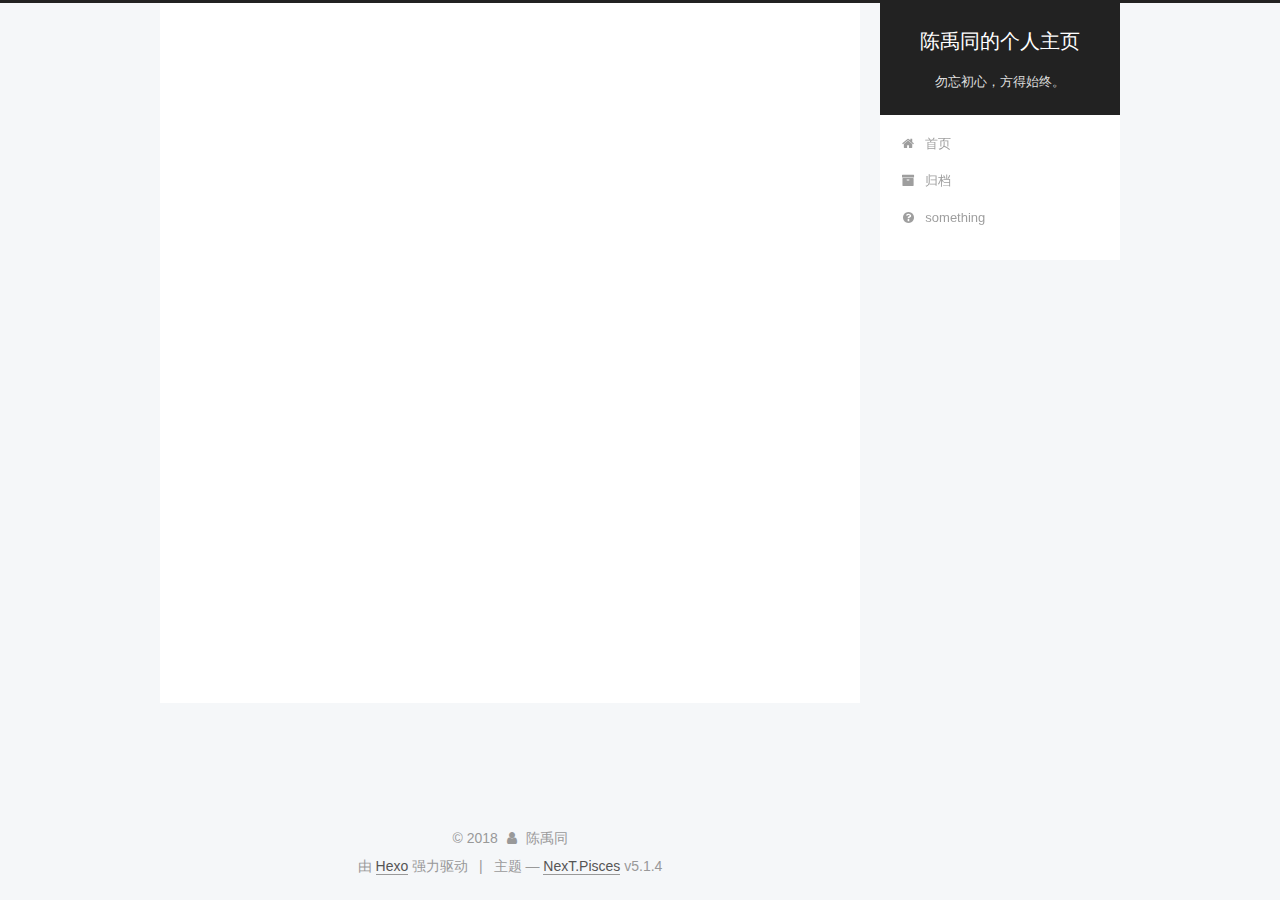
<file: archives/2018/11/index.html>
<!DOCTYPE html>



  


<html class="theme-next pisces use-motion" lang="zh-Hans">
<head><meta name="generator" content="Hexo 3.8.0">
  <meta charset="UTF-8">
<meta http-equiv="X-UA-Compatible" content="IE=edge">
<meta name="viewport" content="width=device-width, initial-scale=1, maximum-scale=1">
<meta name="theme-color" content="#222">









<meta http-equiv="Cache-Control" content="no-transform">
<meta http-equiv="Cache-Control" content="no-siteapp">
















  
  
  <link href="/lib/fancybox/source/jquery.fancybox.css?v=2.1.5" rel="stylesheet" type="text/css">







<link href="/lib/font-awesome/css/font-awesome.min.css?v=4.6.2" rel="stylesheet" type="text/css">

<link href="/css/main.css?v=5.1.4" rel="stylesheet" type="text/css">


  <link rel="apple-touch-icon" sizes="180x180" href="/images/apple-touch-icon-next.png?v=5.1.4">


  <link rel="icon" type="image/png" sizes="32x32" href="/images/favicon-32x32-next.png?v=5.1.4">


  <link rel="icon" type="image/png" sizes="16x16" href="/images/favicon-16x16-next.png?v=5.1.4">


  <link rel="mask-icon" href="/images/logo.svg?v=5.1.4" color="#222">





  <meta name="keywords" content="Hexo, NexT">










<meta name="description" content="勿忘初心，方得始终。">
<meta property="og:type" content="website">
<meta property="og:title" content="陈禹同的个人主页">
<meta property="og:url" content="http://yoursite.com/archives/2018/11/index.html">
<meta property="og:site_name" content="陈禹同的个人主页">
<meta property="og:description" content="勿忘初心，方得始终。">
<meta property="og:locale" content="zh-Hans">
<meta name="twitter:card" content="summary">
<meta name="twitter:title" content="陈禹同的个人主页">
<meta name="twitter:description" content="勿忘初心，方得始终。">



<script type="text/javascript" id="hexo.configurations">
  var NexT = window.NexT || {};
  var CONFIG = {
    root: '/',
    scheme: 'Pisces',
    version: '5.1.4',
    sidebar: {"position":"right","display":"post","offset":12,"b2t":false,"scrollpercent":false,"onmobile":false},
    fancybox: true,
    tabs: true,
    motion: {"enable":true,"async":false,"transition":{"post_block":"fadeIn","post_header":"slideDownIn","post_body":"slideDownIn","coll_header":"slideLeftIn","sidebar":"slideUpIn"}},
    duoshuo: {
      userId: '0',
      author: '博主'
    },
    algolia: {
      applicationID: '',
      apiKey: '',
      indexName: '',
      hits: {"per_page":10},
      labels: {"input_placeholder":"Search for Posts","hits_empty":"We didn't find any results for the search: ${query}","hits_stats":"${hits} results found in ${time} ms"}
    }
  };
</script>



  <link rel="canonical" href="http://yoursite.com/archives/2018/11/">





  <title>归档 | 陈禹同的个人主页</title>
  








</head>

<body itemscope="" itemtype="http://schema.org/WebPage" lang="zh-Hans">

  
  
    
  

  <div class="container sidebar-position-right page-archive">
    <div class="headband"></div>

    <header id="header" class="header" itemscope="" itemtype="http://schema.org/WPHeader">
      <div class="header-inner"><div class="site-brand-wrapper">
  <div class="site-meta ">
    

    <div class="custom-logo-site-title">
      <a href="/" class="brand" rel="start">
        <span class="logo-line-before"><i></i></span>
        <span class="site-title">陈禹同的个人主页</span>
        <span class="logo-line-after"><i></i></span>
      </a>
    </div>
      
        <p class="site-subtitle">勿忘初心，方得始终。</p>
      
  </div>

  <div class="site-nav-toggle">
    <button>
      <span class="btn-bar"></span>
      <span class="btn-bar"></span>
      <span class="btn-bar"></span>
    </button>
  </div>
</div>

<nav class="site-nav">
  

  
    <ul id="menu" class="menu">
      
        
        <li class="menu-item menu-item-home">
          <a href="/" rel="section">
            
              <i class="menu-item-icon fa fa-fw fa-home"></i> <br>
            
            首页
          </a>
        </li>
      
        
        <li class="menu-item menu-item-archives">
          <a href="/archives/" rel="section">
            
              <i class="menu-item-icon fa fa-fw fa-archive"></i> <br>
            
            归档
          </a>
        </li>
      
        
        <li class="menu-item menu-item-something">
          <a href="/something" rel="section">
            
              <i class="menu-item-icon fa fa-fw fa-question-circle"></i> <br>
            
            something
          </a>
        </li>
      

      
    </ul>
  

  
</nav>



 </div>
    </header>

    <main id="main" class="main">
      <div class="main-inner">
        <div class="content-wrap">
          <div id="content" class="content">
            

  
  
  
  <div class="post-block archive">
    <div id="posts" class="posts-collapse">
      <span class="archive-move-on"></span>

      <span class="archive-page-counter">
        
        
        
          
        
        嗯..! 目前共计 4 篇日志。 继续努力。
      </span>

      

        
        
        

        
          
          <div class="collection-title">
            <h1 class="archive-year" id="archive-year-2018">2018</h1>
          </div>
        
        

        

  <article class="post post-type-normal" itemscope="" itemtype="http://schema.org/Article">
    <header class="post-header">

      <h2 class="post-title">
        
            <a class="post-title-link" href="/2018/11/07/主页制作心得/" itemprop="url">
              
                <span itemprop="name">主页制作心得</span>
              
            </a>
        
      </h2>

      <div class="post-meta">
        <time class="post-time" itemprop="dateCreated" datetime="2018-11-07T00:29:57+08:00" content="2018-11-07">
          11-07
        </time>
      </div>

    </header>
  </article>



      

        
        
        

        
        

        

  <article class="post post-type-normal" itemscope="" itemtype="http://schema.org/Article">
    <header class="post-header">

      <h2 class="post-title">
        
            <a class="post-title-link" href="/2018/11/06/我的博客/" itemprop="url">
              
                <span itemprop="name">我的博客</span>
              
            </a>
        
      </h2>

      <div class="post-meta">
        <time class="post-time" itemprop="dateCreated" datetime="2018-11-06T01:46:44+08:00" content="2018-11-06">
          11-06
        </time>
      </div>

    </header>
  </article>



      

        
        
        

        
        

        

  <article class="post post-type-normal" itemscope="" itemtype="http://schema.org/Article">
    <header class="post-header">

      <h2 class="post-title">
        
            <a class="post-title-link" href="/2018/11/02/你好Hexo/" itemprop="url">
              
                <span itemprop="name">你好Hexo</span>
              
            </a>
        
      </h2>

      <div class="post-meta">
        <time class="post-time" itemprop="dateCreated" datetime="2018-11-02T02:29:45+08:00" content="2018-11-02">
          11-02
        </time>
      </div>

    </header>
  </article>



      

        
        
        

        
        

        

  <article class="post post-type-normal" itemscope="" itemtype="http://schema.org/Article">
    <header class="post-header">

      <h2 class="post-title">
        
            <a class="post-title-link" href="/2018/11/02/hello-world/" itemprop="url">
              
                <span itemprop="name">Hello World</span>
              
            </a>
        
      </h2>

      <div class="post-meta">
        <time class="post-time" itemprop="dateCreated" datetime="2018-11-02T01:19:57+08:00" content="2018-11-02">
          11-02
        </time>
      </div>

    </header>
  </article>



      

    </div>
  </div>
  
  
  

  



          </div>
          


          

        </div>
        
          
  
  <div class="sidebar-toggle">
    <div class="sidebar-toggle-line-wrap">
      <span class="sidebar-toggle-line sidebar-toggle-line-first"></span>
      <span class="sidebar-toggle-line sidebar-toggle-line-middle"></span>
      <span class="sidebar-toggle-line sidebar-toggle-line-last"></span>
    </div>
  </div>

  <aside id="sidebar" class="sidebar">
    
    <div class="sidebar-inner">

      

      

      <section class="site-overview-wrap sidebar-panel sidebar-panel-active">
        <div class="site-overview">
          <div class="site-author motion-element" itemprop="author" itemscope="" itemtype="http://schema.org/Person">
            
              <p class="site-author-name" itemprop="name">陈禹同</p>
              <p class="site-description motion-element" itemprop="description">勿忘初心，方得始终。</p>
          </div>

          <nav class="site-state motion-element">

            
              <div class="site-state-item site-state-posts">
              
                <a href="/archives/">
              
                  <span class="site-state-item-count">4</span>
                  <span class="site-state-item-name">日志</span>
                </a>
              </div>
            

            

            

          </nav>

          

          

          
          

          
          

          

        </div>
      </section>

      

      

    </div>
  </aside>


        
      </div>
    </main>

    <footer id="footer" class="footer">
      <div class="footer-inner">
        <div class="copyright">&copy; <span itemprop="copyrightYear">2018</span>
  <span class="with-love">
    <i class="fa fa-user"></i>
  </span>
  <span class="author" itemprop="copyrightHolder">陈禹同</span>

  
</div>


  <div class="powered-by">由 <a class="theme-link" target="_blank" href="https://hexo.io">Hexo</a> 强力驱动</div>



  <span class="post-meta-divider">|</span>



  <div class="theme-info">主题 &mdash; <a class="theme-link" target="_blank" href="https://github.com/iissnan/hexo-theme-next">NexT.Pisces</a> v5.1.4</div>




        







        
      </div>
    </footer>

    
      <div class="back-to-top">
        <i class="fa fa-arrow-up"></i>
        
      </div>
    

    

  </div>

  

<script type="text/javascript">
  if (Object.prototype.toString.call(window.Promise) !== '[object Function]') {
    window.Promise = null;
  }
</script>









  












  
  
    <script type="text/javascript" src="/lib/jquery/index.js?v=2.1.3"></script>
  

  
  
    <script type="text/javascript" src="/lib/fastclick/lib/fastclick.min.js?v=1.0.6"></script>
  

  
  
    <script type="text/javascript" src="/lib/jquery_lazyload/jquery.lazyload.js?v=1.9.7"></script>
  

  
  
    <script type="text/javascript" src="/lib/velocity/velocity.min.js?v=1.2.1"></script>
  

  
  
    <script type="text/javascript" src="/lib/velocity/velocity.ui.min.js?v=1.2.1"></script>
  

  
  
    <script type="text/javascript" src="/lib/fancybox/source/jquery.fancybox.pack.js?v=2.1.5"></script>
  


  


  <script type="text/javascript" src="/js/src/utils.js?v=5.1.4"></script>

  <script type="text/javascript" src="/js/src/motion.js?v=5.1.4"></script>



  
  


  <script type="text/javascript" src="/js/src/affix.js?v=5.1.4"></script>

  <script type="text/javascript" src="/js/src/schemes/pisces.js?v=5.1.4"></script>



  

  


  <script type="text/javascript" src="/js/src/bootstrap.js?v=5.1.4"></script>



  


  




	





  





  












  





  

  

  

  
  

  

  

  

</body>
</html>
</file>
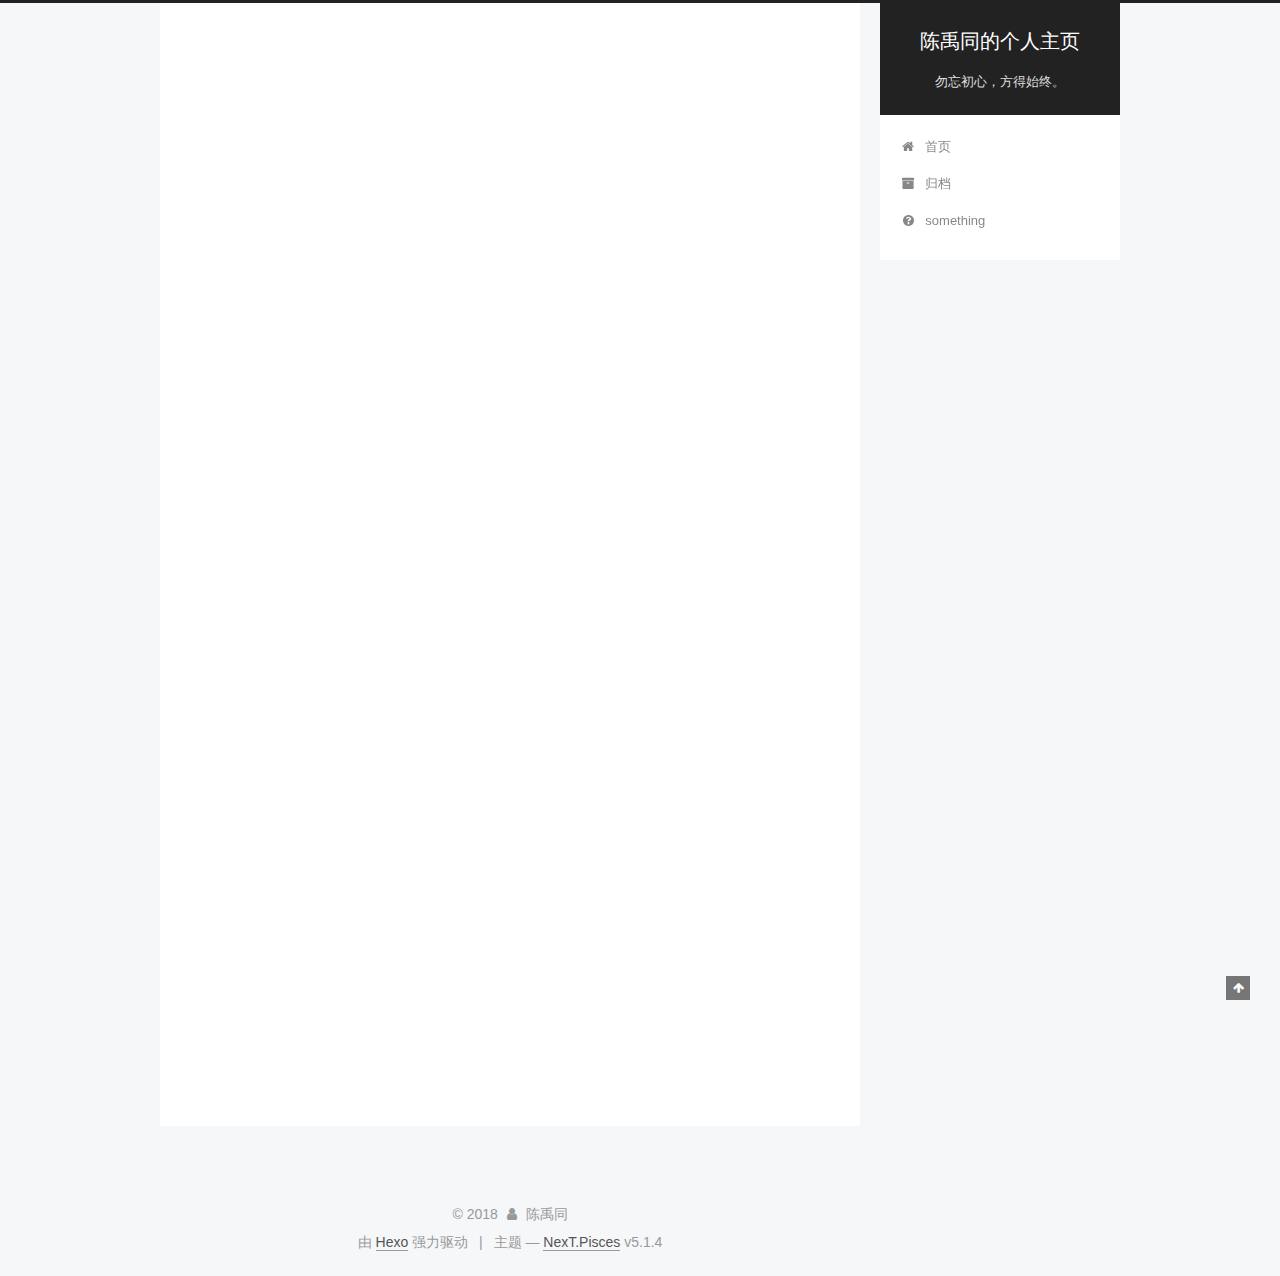
<file: 2018/11/02/hello-world/index.html>
<!DOCTYPE html>



  


<html class="theme-next pisces use-motion" lang="zh-Hans">
<head><meta name="generator" content="Hexo 3.8.0">
  <meta charset="UTF-8">
<meta http-equiv="X-UA-Compatible" content="IE=edge">
<meta name="viewport" content="width=device-width, initial-scale=1, maximum-scale=1">
<meta name="theme-color" content="#222">









<meta http-equiv="Cache-Control" content="no-transform">
<meta http-equiv="Cache-Control" content="no-siteapp">
















  
  
  <link href="/lib/fancybox/source/jquery.fancybox.css?v=2.1.5" rel="stylesheet" type="text/css">







<link href="/lib/font-awesome/css/font-awesome.min.css?v=4.6.2" rel="stylesheet" type="text/css">

<link href="/css/main.css?v=5.1.4" rel="stylesheet" type="text/css">


  <link rel="apple-touch-icon" sizes="180x180" href="/images/apple-touch-icon-next.png?v=5.1.4">


  <link rel="icon" type="image/png" sizes="32x32" href="/images/favicon-32x32-next.png?v=5.1.4">


  <link rel="icon" type="image/png" sizes="16x16" href="/images/favicon-16x16-next.png?v=5.1.4">


  <link rel="mask-icon" href="/images/logo.svg?v=5.1.4" color="#222">





  <meta name="keywords" content="Hexo, NexT">










<meta name="description" content="Welcome to Hexo! This is your very first post. Check documentation for more info. If you get any problems when using Hexo, you can find the answer in troubleshooting or you can ask me on GitHub. Quick">
<meta property="og:type" content="article">
<meta property="og:title" content="Hello World">
<meta property="og:url" content="http://yoursite.com/2018/11/02/hello-world/index.html">
<meta property="og:site_name" content="陈禹同的个人主页">
<meta property="og:description" content="Welcome to Hexo! This is your very first post. Check documentation for more info. If you get any problems when using Hexo, you can find the answer in troubleshooting or you can ask me on GitHub. Quick">
<meta property="og:locale" content="zh-Hans">
<meta property="og:updated_time" content="2018-11-01T17:19:57.810Z">
<meta name="twitter:card" content="summary">
<meta name="twitter:title" content="Hello World">
<meta name="twitter:description" content="Welcome to Hexo! This is your very first post. Check documentation for more info. If you get any problems when using Hexo, you can find the answer in troubleshooting or you can ask me on GitHub. Quick">



<script type="text/javascript" id="hexo.configurations">
  var NexT = window.NexT || {};
  var CONFIG = {
    root: '/',
    scheme: 'Pisces',
    version: '5.1.4',
    sidebar: {"position":"right","display":"post","offset":12,"b2t":false,"scrollpercent":false,"onmobile":false},
    fancybox: true,
    tabs: true,
    motion: {"enable":true,"async":false,"transition":{"post_block":"fadeIn","post_header":"slideDownIn","post_body":"slideDownIn","coll_header":"slideLeftIn","sidebar":"slideUpIn"}},
    duoshuo: {
      userId: '0',
      author: '博主'
    },
    algolia: {
      applicationID: '',
      apiKey: '',
      indexName: '',
      hits: {"per_page":10},
      labels: {"input_placeholder":"Search for Posts","hits_empty":"We didn't find any results for the search: ${query}","hits_stats":"${hits} results found in ${time} ms"}
    }
  };
</script>



  <link rel="canonical" href="http://yoursite.com/2018/11/02/hello-world/">





  <title>Hello World | 陈禹同的个人主页</title>
  








</head>

<body itemscope="" itemtype="http://schema.org/WebPage" lang="zh-Hans">

  
  
    
  

  <div class="container sidebar-position-right page-post-detail">
    <div class="headband"></div>

    <header id="header" class="header" itemscope="" itemtype="http://schema.org/WPHeader">
      <div class="header-inner"><div class="site-brand-wrapper">
  <div class="site-meta ">
    

    <div class="custom-logo-site-title">
      <a href="/" class="brand" rel="start">
        <span class="logo-line-before"><i></i></span>
        <span class="site-title">陈禹同的个人主页</span>
        <span class="logo-line-after"><i></i></span>
      </a>
    </div>
      
        <p class="site-subtitle">勿忘初心，方得始终。</p>
      
  </div>

  <div class="site-nav-toggle">
    <button>
      <span class="btn-bar"></span>
      <span class="btn-bar"></span>
      <span class="btn-bar"></span>
    </button>
  </div>
</div>

<nav class="site-nav">
  

  
    <ul id="menu" class="menu">
      
        
        <li class="menu-item menu-item-home">
          <a href="/" rel="section">
            
              <i class="menu-item-icon fa fa-fw fa-home"></i> <br>
            
            首页
          </a>
        </li>
      
        
        <li class="menu-item menu-item-archives">
          <a href="/archives/" rel="section">
            
              <i class="menu-item-icon fa fa-fw fa-archive"></i> <br>
            
            归档
          </a>
        </li>
      
        
        <li class="menu-item menu-item-something">
          <a href="/something" rel="section">
            
              <i class="menu-item-icon fa fa-fw fa-question-circle"></i> <br>
            
            something
          </a>
        </li>
      

      
    </ul>
  

  
</nav>



 </div>
    </header>

    <main id="main" class="main">
      <div class="main-inner">
        <div class="content-wrap">
          <div id="content" class="content">
            

  <div id="posts" class="posts-expand">
    

  

  
  
  

  <article class="post post-type-normal" itemscope="" itemtype="http://schema.org/Article">
  
  
  
  <div class="post-block">
    <link itemprop="mainEntityOfPage" href="http://yoursite.com/2018/11/02/hello-world/">

    <span hidden itemprop="author" itemscope="" itemtype="http://schema.org/Person">
      <meta itemprop="name" content="陈禹同">
      <meta itemprop="description" content="">
      <meta itemprop="image" content="/images/avatar.gif">
    </span>

    <span hidden itemprop="publisher" itemscope="" itemtype="http://schema.org/Organization">
      <meta itemprop="name" content="陈禹同的个人主页">
    </span>

    
      <header class="post-header">

        
        
          <h1 class="post-title" itemprop="name headline">Hello World</h1>
        

        <div class="post-meta">
          <span class="post-time">
            
              <span class="post-meta-item-icon">
                <i class="fa fa-calendar-o"></i>
              </span>
              
                <span class="post-meta-item-text">发表于</span>
              
              <time title="创建于" itemprop="dateCreated datePublished" datetime="2018-11-02T01:19:57+08:00">
                2018-11-02
              </time>
            

            

            
          </span>

          

          
            
          

          
          

          

          

          

        </div>
      </header>
    

    
    
    
    <div class="post-body" itemprop="articleBody">

      
      

      
        <p>Welcome to <a href="https://hexo.io/" target="_blank" rel="noopener">Hexo</a>! This is your very first post. Check <a href="https://hexo.io/docs/" target="_blank" rel="noopener">documentation</a> for more info. If you get any problems when using Hexo, you can find the answer in <a href="https://hexo.io/docs/troubleshooting.html" target="_blank" rel="noopener">troubleshooting</a> or you can ask me on <a href="https://github.com/hexojs/hexo/issues" target="_blank" rel="noopener">GitHub</a>.</p>
<h2 id="Quick-Start"><a href="#Quick-Start" class="headerlink" title="Quick Start"></a>Quick Start</h2><h3 id="Create-a-new-post"><a href="#Create-a-new-post" class="headerlink" title="Create a new post"></a>Create a new post</h3><figure class="highlight bash"><table><tr><td class="gutter"><pre><span class="line">1</span><br></pre></td><td class="code"><pre><span class="line">$ hexo new <span class="string">"My New Post"</span></span><br></pre></td></tr></table></figure>
<p>More info: <a href="https://hexo.io/docs/writing.html" target="_blank" rel="noopener">Writing</a></p>
<h3 id="Run-server"><a href="#Run-server" class="headerlink" title="Run server"></a>Run server</h3><figure class="highlight bash"><table><tr><td class="gutter"><pre><span class="line">1</span><br></pre></td><td class="code"><pre><span class="line">$ hexo server</span><br></pre></td></tr></table></figure>
<p>More info: <a href="https://hexo.io/docs/server.html" target="_blank" rel="noopener">Server</a></p>
<h3 id="Generate-static-files"><a href="#Generate-static-files" class="headerlink" title="Generate static files"></a>Generate static files</h3><figure class="highlight bash"><table><tr><td class="gutter"><pre><span class="line">1</span><br></pre></td><td class="code"><pre><span class="line">$ hexo generate</span><br></pre></td></tr></table></figure>
<p>More info: <a href="https://hexo.io/docs/generating.html" target="_blank" rel="noopener">Generating</a></p>
<h3 id="Deploy-to-remote-sites"><a href="#Deploy-to-remote-sites" class="headerlink" title="Deploy to remote sites"></a>Deploy to remote sites</h3><figure class="highlight bash"><table><tr><td class="gutter"><pre><span class="line">1</span><br></pre></td><td class="code"><pre><span class="line">$ hexo deploy</span><br></pre></td></tr></table></figure>
<p>More info: <a href="https://hexo.io/docs/deployment.html" target="_blank" rel="noopener">Deployment</a></p>

      
    </div>
    
    
    

    

    

    

    <footer class="post-footer">
      

      
      
      

      
        <div class="post-nav">
          <div class="post-nav-next post-nav-item">
            
          </div>

          <span class="post-nav-divider"></span>

          <div class="post-nav-prev post-nav-item">
            
              <a href="/2018/11/02/你好Hexo/" rel="prev" title="你好Hexo">
                你好Hexo <i class="fa fa-chevron-right"></i>
              </a>
            
          </div>
        </div>
      

      
      
    </footer>
  </div>
  
  
  
  </article>



    <div class="post-spread">
      
    </div>
  </div>


          </div>
          


          

  



        </div>
        
          
  
  <div class="sidebar-toggle">
    <div class="sidebar-toggle-line-wrap">
      <span class="sidebar-toggle-line sidebar-toggle-line-first"></span>
      <span class="sidebar-toggle-line sidebar-toggle-line-middle"></span>
      <span class="sidebar-toggle-line sidebar-toggle-line-last"></span>
    </div>
  </div>

  <aside id="sidebar" class="sidebar">
    
    <div class="sidebar-inner">

      

      
        <ul class="sidebar-nav motion-element">
          <li class="sidebar-nav-toc sidebar-nav-active" data-target="post-toc-wrap">
            文章目录
          </li>
          <li class="sidebar-nav-overview" data-target="site-overview-wrap">
            站点概览
          </li>
        </ul>
      

      <section class="site-overview-wrap sidebar-panel">
        <div class="site-overview">
          <div class="site-author motion-element" itemprop="author" itemscope="" itemtype="http://schema.org/Person">
            
              <p class="site-author-name" itemprop="name">陈禹同</p>
              <p class="site-description motion-element" itemprop="description">勿忘初心，方得始终。</p>
          </div>

          <nav class="site-state motion-element">

            
              <div class="site-state-item site-state-posts">
              
                <a href="/archives/">
              
                  <span class="site-state-item-count">3</span>
                  <span class="site-state-item-name">日志</span>
                </a>
              </div>
            

            

            

          </nav>

          

          

          
          

          
          

          

        </div>
      </section>

      
      <!--noindex-->
        <section class="post-toc-wrap motion-element sidebar-panel sidebar-panel-active">
          <div class="post-toc">

            
              
            

            
              <div class="post-toc-content"><ol class="nav"><li class="nav-item nav-level-2"><a class="nav-link" href="#Quick-Start"><span class="nav-number">1.</span> <span class="nav-text">Quick Start</span></a><ol class="nav-child"><li class="nav-item nav-level-3"><a class="nav-link" href="#Create-a-new-post"><span class="nav-number">1.1.</span> <span class="nav-text">Create a new post</span></a></li><li class="nav-item nav-level-3"><a class="nav-link" href="#Run-server"><span class="nav-number">1.2.</span> <span class="nav-text">Run server</span></a></li><li class="nav-item nav-level-3"><a class="nav-link" href="#Generate-static-files"><span class="nav-number">1.3.</span> <span class="nav-text">Generate static files</span></a></li><li class="nav-item nav-level-3"><a class="nav-link" href="#Deploy-to-remote-sites"><span class="nav-number">1.4.</span> <span class="nav-text">Deploy to remote sites</span></a></li></ol></li></ol></div>
            

          </div>
        </section>
      <!--/noindex-->
      

      

    </div>
  </aside>


        
      </div>
    </main>

    <footer id="footer" class="footer">
      <div class="footer-inner">
        <div class="copyright">&copy; <span itemprop="copyrightYear">2018</span>
  <span class="with-love">
    <i class="fa fa-user"></i>
  </span>
  <span class="author" itemprop="copyrightHolder">陈禹同</span>

  
</div>


  <div class="powered-by">由 <a class="theme-link" target="_blank" href="https://hexo.io">Hexo</a> 强力驱动</div>



  <span class="post-meta-divider">|</span>



  <div class="theme-info">主题 &mdash; <a class="theme-link" target="_blank" href="https://github.com/iissnan/hexo-theme-next">NexT.Pisces</a> v5.1.4</div>




        







        
      </div>
    </footer>

    
      <div class="back-to-top">
        <i class="fa fa-arrow-up"></i>
        
      </div>
    

    

  </div>

  

<script type="text/javascript">
  if (Object.prototype.toString.call(window.Promise) !== '[object Function]') {
    window.Promise = null;
  }
</script>









  












  
  
    <script type="text/javascript" src="/lib/jquery/index.js?v=2.1.3"></script>
  

  
  
    <script type="text/javascript" src="/lib/fastclick/lib/fastclick.min.js?v=1.0.6"></script>
  

  
  
    <script type="text/javascript" src="/lib/jquery_lazyload/jquery.lazyload.js?v=1.9.7"></script>
  

  
  
    <script type="text/javascript" src="/lib/velocity/velocity.min.js?v=1.2.1"></script>
  

  
  
    <script type="text/javascript" src="/lib/velocity/velocity.ui.min.js?v=1.2.1"></script>
  

  
  
    <script type="text/javascript" src="/lib/fancybox/source/jquery.fancybox.pack.js?v=2.1.5"></script>
  


  


  <script type="text/javascript" src="/js/src/utils.js?v=5.1.4"></script>

  <script type="text/javascript" src="/js/src/motion.js?v=5.1.4"></script>



  
  


  <script type="text/javascript" src="/js/src/affix.js?v=5.1.4"></script>

  <script type="text/javascript" src="/js/src/schemes/pisces.js?v=5.1.4"></script>



  
  <script type="text/javascript" src="/js/src/scrollspy.js?v=5.1.4"></script>
<script type="text/javascript" src="/js/src/post-details.js?v=5.1.4"></script>



  


  <script type="text/javascript" src="/js/src/bootstrap.js?v=5.1.4"></script>



  


  




	





  





  












  





  

  

  

  
  

  

  

  

</body>
</html>
</file>
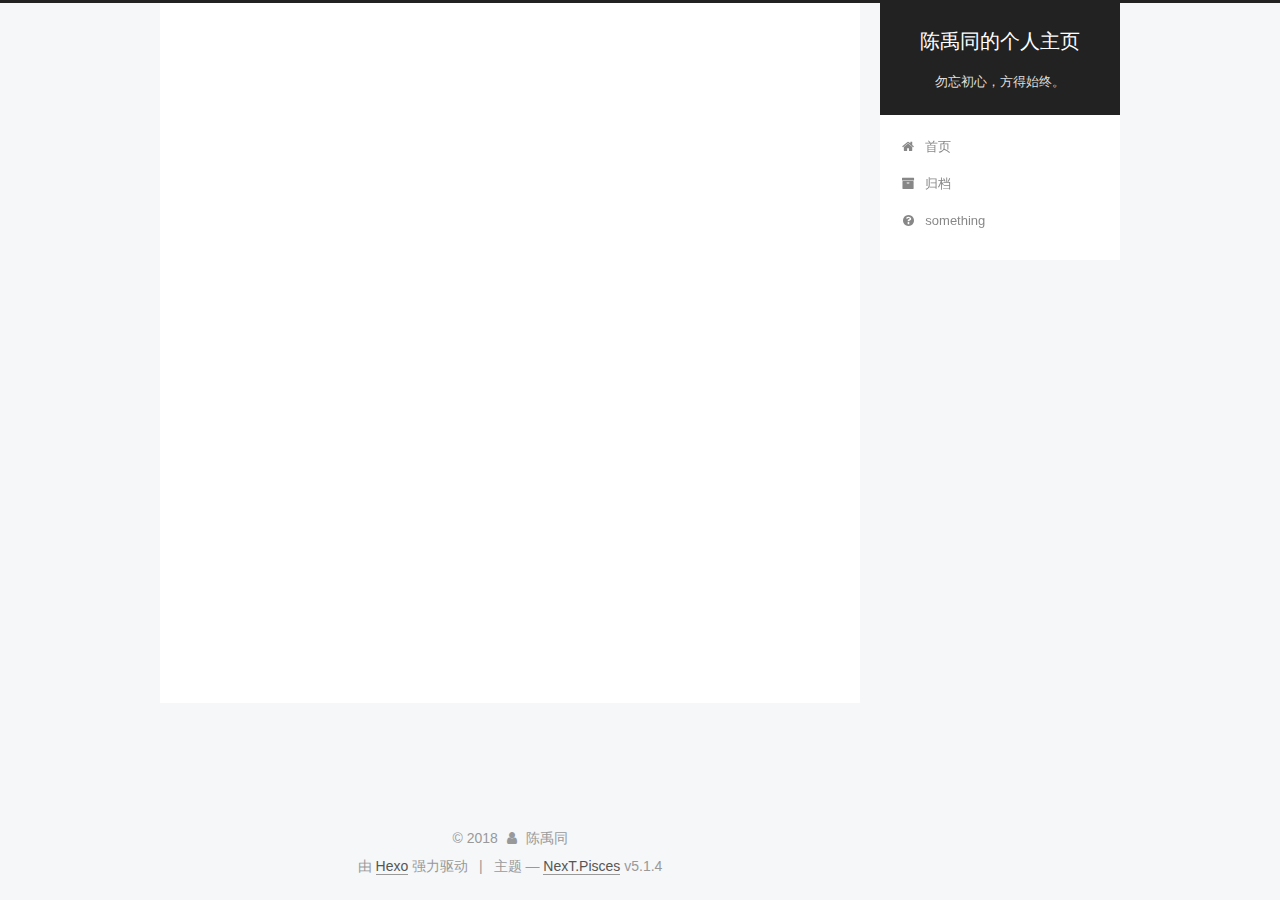
<file: 2018/11/02/你好Hexo/index.html>
<!DOCTYPE html>



  


<html class="theme-next pisces use-motion" lang="zh-Hans">
<head><meta name="generator" content="Hexo 3.8.0">
  <meta charset="UTF-8">
<meta http-equiv="X-UA-Compatible" content="IE=edge">
<meta name="viewport" content="width=device-width, initial-scale=1, maximum-scale=1">
<meta name="theme-color" content="#222">









<meta http-equiv="Cache-Control" content="no-transform">
<meta http-equiv="Cache-Control" content="no-siteapp">
















  
  
  <link href="/lib/fancybox/source/jquery.fancybox.css?v=2.1.5" rel="stylesheet" type="text/css">







<link href="/lib/font-awesome/css/font-awesome.min.css?v=4.6.2" rel="stylesheet" type="text/css">

<link href="/css/main.css?v=5.1.4" rel="stylesheet" type="text/css">


  <link rel="apple-touch-icon" sizes="180x180" href="/images/apple-touch-icon-next.png?v=5.1.4">


  <link rel="icon" type="image/png" sizes="32x32" href="/images/favicon-32x32-next.png?v=5.1.4">


  <link rel="icon" type="image/png" sizes="16x16" href="/images/favicon-16x16-next.png?v=5.1.4">


  <link rel="mask-icon" href="/images/logo.svg?v=5.1.4" color="#222">





  <meta name="keywords" content="Hexo, NexT">










<meta name="description" content="这是我第一次用Hexo+github制作自己的主页。">
<meta property="og:type" content="article">
<meta property="og:title" content="你好Hexo">
<meta property="og:url" content="http://yoursite.com/2018/11/02/你好Hexo/index.html">
<meta property="og:site_name" content="陈禹同的个人主页">
<meta property="og:description" content="这是我第一次用Hexo+github制作自己的主页。">
<meta property="og:locale" content="zh-Hans">
<meta property="og:updated_time" content="2018-11-06T15:45:22.205Z">
<meta name="twitter:card" content="summary">
<meta name="twitter:title" content="你好Hexo">
<meta name="twitter:description" content="这是我第一次用Hexo+github制作自己的主页。">



<script type="text/javascript" id="hexo.configurations">
  var NexT = window.NexT || {};
  var CONFIG = {
    root: '/',
    scheme: 'Pisces',
    version: '5.1.4',
    sidebar: {"position":"right","display":"post","offset":12,"b2t":false,"scrollpercent":false,"onmobile":false},
    fancybox: true,
    tabs: true,
    motion: {"enable":true,"async":false,"transition":{"post_block":"fadeIn","post_header":"slideDownIn","post_body":"slideDownIn","coll_header":"slideLeftIn","sidebar":"slideUpIn"}},
    duoshuo: {
      userId: '0',
      author: '博主'
    },
    algolia: {
      applicationID: '',
      apiKey: '',
      indexName: '',
      hits: {"per_page":10},
      labels: {"input_placeholder":"Search for Posts","hits_empty":"We didn't find any results for the search: ${query}","hits_stats":"${hits} results found in ${time} ms"}
    }
  };
</script>



  <link rel="canonical" href="http://yoursite.com/2018/11/02/你好Hexo/">





  <title>你好Hexo | 陈禹同的个人主页</title>
  








</head>

<body itemscope="" itemtype="http://schema.org/WebPage" lang="zh-Hans">

  
  
    
  

  <div class="container sidebar-position-right page-post-detail">
    <div class="headband"></div>

    <header id="header" class="header" itemscope="" itemtype="http://schema.org/WPHeader">
      <div class="header-inner"><div class="site-brand-wrapper">
  <div class="site-meta ">
    

    <div class="custom-logo-site-title">
      <a href="/" class="brand" rel="start">
        <span class="logo-line-before"><i></i></span>
        <span class="site-title">陈禹同的个人主页</span>
        <span class="logo-line-after"><i></i></span>
      </a>
    </div>
      
        <p class="site-subtitle">勿忘初心，方得始终。</p>
      
  </div>

  <div class="site-nav-toggle">
    <button>
      <span class="btn-bar"></span>
      <span class="btn-bar"></span>
      <span class="btn-bar"></span>
    </button>
  </div>
</div>

<nav class="site-nav">
  

  
    <ul id="menu" class="menu">
      
        
        <li class="menu-item menu-item-home">
          <a href="/" rel="section">
            
              <i class="menu-item-icon fa fa-fw fa-home"></i> <br>
            
            首页
          </a>
        </li>
      
        
        <li class="menu-item menu-item-archives">
          <a href="/archives/" rel="section">
            
              <i class="menu-item-icon fa fa-fw fa-archive"></i> <br>
            
            归档
          </a>
        </li>
      
        
        <li class="menu-item menu-item-something">
          <a href="/something" rel="section">
            
              <i class="menu-item-icon fa fa-fw fa-question-circle"></i> <br>
            
            something
          </a>
        </li>
      

      
    </ul>
  

  
</nav>



 </div>
    </header>

    <main id="main" class="main">
      <div class="main-inner">
        <div class="content-wrap">
          <div id="content" class="content">
            

  <div id="posts" class="posts-expand">
    

  

  
  
  

  <article class="post post-type-normal" itemscope="" itemtype="http://schema.org/Article">
  
  
  
  <div class="post-block">
    <link itemprop="mainEntityOfPage" href="http://yoursite.com/2018/11/02/你好Hexo/">

    <span hidden itemprop="author" itemscope="" itemtype="http://schema.org/Person">
      <meta itemprop="name" content="陈禹同">
      <meta itemprop="description" content="">
      <meta itemprop="image" content="/images/avatar.gif">
    </span>

    <span hidden itemprop="publisher" itemscope="" itemtype="http://schema.org/Organization">
      <meta itemprop="name" content="陈禹同的个人主页">
    </span>

    
      <header class="post-header">

        
        
          <h1 class="post-title" itemprop="name headline">你好Hexo</h1>
        

        <div class="post-meta">
          <span class="post-time">
            
              <span class="post-meta-item-icon">
                <i class="fa fa-calendar-o"></i>
              </span>
              
                <span class="post-meta-item-text">发表于</span>
              
              <time title="创建于" itemprop="dateCreated datePublished" datetime="2018-11-02T02:29:45+08:00">
                2018-11-02
              </time>
            

            

            
          </span>

          

          
            
          

          
          

          

          

          

        </div>
      </header>
    

    
    
    
    <div class="post-body" itemprop="articleBody">

      
      

      
        <p>这是我第一次用Hexo+github制作自己的主页。</p>

      
    </div>
    
    
    

    

    

    

    <footer class="post-footer">
      

      
      
      

      
        <div class="post-nav">
          <div class="post-nav-next post-nav-item">
            
              <a href="/2018/11/02/hello-world/" rel="next" title="Hello World">
                <i class="fa fa-chevron-left"></i> Hello World
              </a>
            
          </div>

          <span class="post-nav-divider"></span>

          <div class="post-nav-prev post-nav-item">
            
              <a href="/2018/11/06/我的博客/" rel="prev" title="我的博客">
                我的博客 <i class="fa fa-chevron-right"></i>
              </a>
            
          </div>
        </div>
      

      
      
    </footer>
  </div>
  
  
  
  </article>



    <div class="post-spread">
      
    </div>
  </div>


          </div>
          


          

  



        </div>
        
          
  
  <div class="sidebar-toggle">
    <div class="sidebar-toggle-line-wrap">
      <span class="sidebar-toggle-line sidebar-toggle-line-first"></span>
      <span class="sidebar-toggle-line sidebar-toggle-line-middle"></span>
      <span class="sidebar-toggle-line sidebar-toggle-line-last"></span>
    </div>
  </div>

  <aside id="sidebar" class="sidebar">
    
    <div class="sidebar-inner">

      

      

      <section class="site-overview-wrap sidebar-panel sidebar-panel-active">
        <div class="site-overview">
          <div class="site-author motion-element" itemprop="author" itemscope="" itemtype="http://schema.org/Person">
            
              <p class="site-author-name" itemprop="name">陈禹同</p>
              <p class="site-description motion-element" itemprop="description">勿忘初心，方得始终。</p>
          </div>

          <nav class="site-state motion-element">

            
              <div class="site-state-item site-state-posts">
              
                <a href="/archives/">
              
                  <span class="site-state-item-count">4</span>
                  <span class="site-state-item-name">日志</span>
                </a>
              </div>
            

            

            

          </nav>

          

          

          
          

          
          

          

        </div>
      </section>

      

      

    </div>
  </aside>


        
      </div>
    </main>

    <footer id="footer" class="footer">
      <div class="footer-inner">
        <div class="copyright">&copy; <span itemprop="copyrightYear">2018</span>
  <span class="with-love">
    <i class="fa fa-user"></i>
  </span>
  <span class="author" itemprop="copyrightHolder">陈禹同</span>

  
</div>


  <div class="powered-by">由 <a class="theme-link" target="_blank" href="https://hexo.io">Hexo</a> 强力驱动</div>



  <span class="post-meta-divider">|</span>



  <div class="theme-info">主题 &mdash; <a class="theme-link" target="_blank" href="https://github.com/iissnan/hexo-theme-next">NexT.Pisces</a> v5.1.4</div>




        







        
      </div>
    </footer>

    
      <div class="back-to-top">
        <i class="fa fa-arrow-up"></i>
        
      </div>
    

    

  </div>

  

<script type="text/javascript">
  if (Object.prototype.toString.call(window.Promise) !== '[object Function]') {
    window.Promise = null;
  }
</script>









  












  
  
    <script type="text/javascript" src="/lib/jquery/index.js?v=2.1.3"></script>
  

  
  
    <script type="text/javascript" src="/lib/fastclick/lib/fastclick.min.js?v=1.0.6"></script>
  

  
  
    <script type="text/javascript" src="/lib/jquery_lazyload/jquery.lazyload.js?v=1.9.7"></script>
  

  
  
    <script type="text/javascript" src="/lib/velocity/velocity.min.js?v=1.2.1"></script>
  

  
  
    <script type="text/javascript" src="/lib/velocity/velocity.ui.min.js?v=1.2.1"></script>
  

  
  
    <script type="text/javascript" src="/lib/fancybox/source/jquery.fancybox.pack.js?v=2.1.5"></script>
  


  


  <script type="text/javascript" src="/js/src/utils.js?v=5.1.4"></script>

  <script type="text/javascript" src="/js/src/motion.js?v=5.1.4"></script>



  
  


  <script type="text/javascript" src="/js/src/affix.js?v=5.1.4"></script>

  <script type="text/javascript" src="/js/src/schemes/pisces.js?v=5.1.4"></script>



  
  <script type="text/javascript" src="/js/src/scrollspy.js?v=5.1.4"></script>
<script type="text/javascript" src="/js/src/post-details.js?v=5.1.4"></script>



  


  <script type="text/javascript" src="/js/src/bootstrap.js?v=5.1.4"></script>



  


  




	





  





  












  





  

  

  

  
  

  

  

  

</body>
</html>
</file>
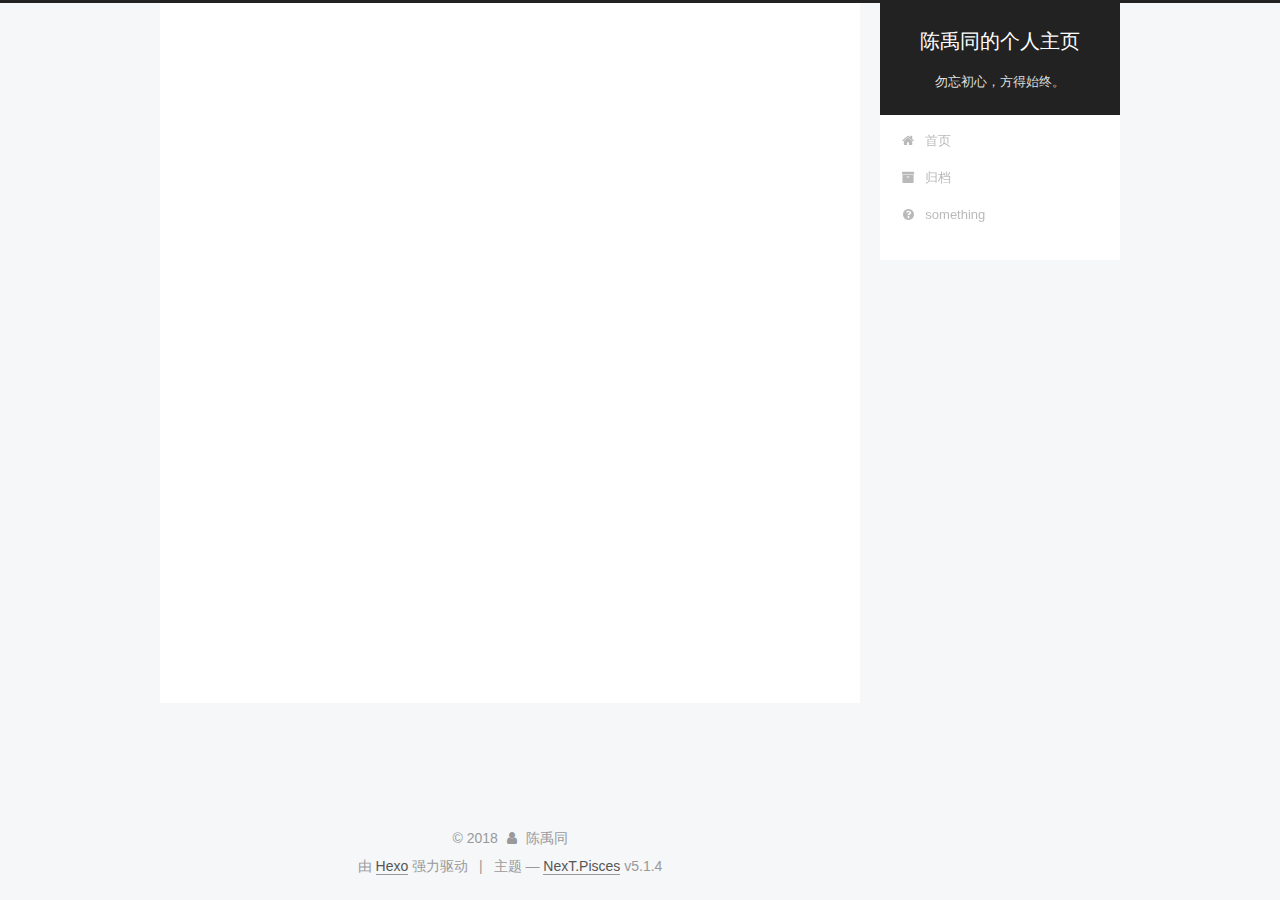
<file: 2018/11/06/我的博客/index.html>
<!DOCTYPE html>



  


<html class="theme-next pisces use-motion" lang="zh-Hans">
<head><meta name="generator" content="Hexo 3.8.0">
  <meta charset="UTF-8">
<meta http-equiv="X-UA-Compatible" content="IE=edge">
<meta name="viewport" content="width=device-width, initial-scale=1, maximum-scale=1">
<meta name="theme-color" content="#222">









<meta http-equiv="Cache-Control" content="no-transform">
<meta http-equiv="Cache-Control" content="no-siteapp">
















  
  
  <link href="/lib/fancybox/source/jquery.fancybox.css?v=2.1.5" rel="stylesheet" type="text/css">







<link href="/lib/font-awesome/css/font-awesome.min.css?v=4.6.2" rel="stylesheet" type="text/css">

<link href="/css/main.css?v=5.1.4" rel="stylesheet" type="text/css">


  <link rel="apple-touch-icon" sizes="180x180" href="/images/apple-touch-icon-next.png?v=5.1.4">


  <link rel="icon" type="image/png" sizes="32x32" href="/images/favicon-32x32-next.png?v=5.1.4">


  <link rel="icon" type="image/png" sizes="16x16" href="/images/favicon-16x16-next.png?v=5.1.4">


  <link rel="mask-icon" href="/images/logo.svg?v=5.1.4" color="#222">





  <meta name="keywords" content="Hexo, NexT">










<meta name="description" content="熬到凌晨也只是搞出个这个垃圾玩意。感觉自己真菜。">
<meta property="og:type" content="article">
<meta property="og:title" content="我的博客">
<meta property="og:url" content="http://yoursite.com/2018/11/06/我的博客/index.html">
<meta property="og:site_name" content="陈禹同的个人主页">
<meta property="og:description" content="熬到凌晨也只是搞出个这个垃圾玩意。感觉自己真菜。">
<meta property="og:locale" content="zh-Hans">
<meta property="og:updated_time" content="2018-11-06T15:52:51.558Z">
<meta name="twitter:card" content="summary">
<meta name="twitter:title" content="我的博客">
<meta name="twitter:description" content="熬到凌晨也只是搞出个这个垃圾玩意。感觉自己真菜。">



<script type="text/javascript" id="hexo.configurations">
  var NexT = window.NexT || {};
  var CONFIG = {
    root: '/',
    scheme: 'Pisces',
    version: '5.1.4',
    sidebar: {"position":"right","display":"post","offset":12,"b2t":false,"scrollpercent":false,"onmobile":false},
    fancybox: true,
    tabs: true,
    motion: {"enable":true,"async":false,"transition":{"post_block":"fadeIn","post_header":"slideDownIn","post_body":"slideDownIn","coll_header":"slideLeftIn","sidebar":"slideUpIn"}},
    duoshuo: {
      userId: '0',
      author: '博主'
    },
    algolia: {
      applicationID: '',
      apiKey: '',
      indexName: '',
      hits: {"per_page":10},
      labels: {"input_placeholder":"Search for Posts","hits_empty":"We didn't find any results for the search: ${query}","hits_stats":"${hits} results found in ${time} ms"}
    }
  };
</script>



  <link rel="canonical" href="http://yoursite.com/2018/11/06/我的博客/">





  <title>我的博客 | 陈禹同的个人主页</title>
  








</head>

<body itemscope="" itemtype="http://schema.org/WebPage" lang="zh-Hans">

  
  
    
  

  <div class="container sidebar-position-right page-post-detail">
    <div class="headband"></div>

    <header id="header" class="header" itemscope="" itemtype="http://schema.org/WPHeader">
      <div class="header-inner"><div class="site-brand-wrapper">
  <div class="site-meta ">
    

    <div class="custom-logo-site-title">
      <a href="/" class="brand" rel="start">
        <span class="logo-line-before"><i></i></span>
        <span class="site-title">陈禹同的个人主页</span>
        <span class="logo-line-after"><i></i></span>
      </a>
    </div>
      
        <p class="site-subtitle">勿忘初心，方得始终。</p>
      
  </div>

  <div class="site-nav-toggle">
    <button>
      <span class="btn-bar"></span>
      <span class="btn-bar"></span>
      <span class="btn-bar"></span>
    </button>
  </div>
</div>

<nav class="site-nav">
  

  
    <ul id="menu" class="menu">
      
        
        <li class="menu-item menu-item-home">
          <a href="/" rel="section">
            
              <i class="menu-item-icon fa fa-fw fa-home"></i> <br>
            
            首页
          </a>
        </li>
      
        
        <li class="menu-item menu-item-archives">
          <a href="/archives/" rel="section">
            
              <i class="menu-item-icon fa fa-fw fa-archive"></i> <br>
            
            归档
          </a>
        </li>
      
        
        <li class="menu-item menu-item-something">
          <a href="/something" rel="section">
            
              <i class="menu-item-icon fa fa-fw fa-question-circle"></i> <br>
            
            something
          </a>
        </li>
      

      
    </ul>
  

  
</nav>



 </div>
    </header>

    <main id="main" class="main">
      <div class="main-inner">
        <div class="content-wrap">
          <div id="content" class="content">
            

  <div id="posts" class="posts-expand">
    

  

  
  
  

  <article class="post post-type-normal" itemscope="" itemtype="http://schema.org/Article">
  
  
  
  <div class="post-block">
    <link itemprop="mainEntityOfPage" href="http://yoursite.com/2018/11/06/我的博客/">

    <span hidden itemprop="author" itemscope="" itemtype="http://schema.org/Person">
      <meta itemprop="name" content="陈禹同">
      <meta itemprop="description" content="">
      <meta itemprop="image" content="/images/avatar.gif">
    </span>

    <span hidden itemprop="publisher" itemscope="" itemtype="http://schema.org/Organization">
      <meta itemprop="name" content="陈禹同的个人主页">
    </span>

    
      <header class="post-header">

        
        
          <h1 class="post-title" itemprop="name headline">我的博客</h1>
        

        <div class="post-meta">
          <span class="post-time">
            
              <span class="post-meta-item-icon">
                <i class="fa fa-calendar-o"></i>
              </span>
              
                <span class="post-meta-item-text">发表于</span>
              
              <time title="创建于" itemprop="dateCreated datePublished" datetime="2018-11-06T01:46:44+08:00">
                2018-11-06
              </time>
            

            

            
          </span>

          

          
            
          

          
          

          

          

          

        </div>
      </header>
    

    
    
    
    <div class="post-body" itemprop="articleBody">

      
      

      
        <p>熬到凌晨也只是搞出个这个垃圾玩意。感觉自己真菜。</p>

      
    </div>
    
    
    

    

    

    

    <footer class="post-footer">
      

      
      
      

      
        <div class="post-nav">
          <div class="post-nav-next post-nav-item">
            
              <a href="/2018/11/02/你好Hexo/" rel="next" title="你好Hexo">
                <i class="fa fa-chevron-left"></i> 你好Hexo
              </a>
            
          </div>

          <span class="post-nav-divider"></span>

          <div class="post-nav-prev post-nav-item">
            
              <a href="/2018/11/07/主页制作心得/" rel="prev" title="主页制作心得">
                主页制作心得 <i class="fa fa-chevron-right"></i>
              </a>
            
          </div>
        </div>
      

      
      
    </footer>
  </div>
  
  
  
  </article>



    <div class="post-spread">
      
    </div>
  </div>


          </div>
          


          

  



        </div>
        
          
  
  <div class="sidebar-toggle">
    <div class="sidebar-toggle-line-wrap">
      <span class="sidebar-toggle-line sidebar-toggle-line-first"></span>
      <span class="sidebar-toggle-line sidebar-toggle-line-middle"></span>
      <span class="sidebar-toggle-line sidebar-toggle-line-last"></span>
    </div>
  </div>

  <aside id="sidebar" class="sidebar">
    
    <div class="sidebar-inner">

      

      

      <section class="site-overview-wrap sidebar-panel sidebar-panel-active">
        <div class="site-overview">
          <div class="site-author motion-element" itemprop="author" itemscope="" itemtype="http://schema.org/Person">
            
              <p class="site-author-name" itemprop="name">陈禹同</p>
              <p class="site-description motion-element" itemprop="description">勿忘初心，方得始终。</p>
          </div>

          <nav class="site-state motion-element">

            
              <div class="site-state-item site-state-posts">
              
                <a href="/archives/">
              
                  <span class="site-state-item-count">4</span>
                  <span class="site-state-item-name">日志</span>
                </a>
              </div>
            

            

            

          </nav>

          

          

          
          

          
          

          

        </div>
      </section>

      

      

    </div>
  </aside>


        
      </div>
    </main>

    <footer id="footer" class="footer">
      <div class="footer-inner">
        <div class="copyright">&copy; <span itemprop="copyrightYear">2018</span>
  <span class="with-love">
    <i class="fa fa-user"></i>
  </span>
  <span class="author" itemprop="copyrightHolder">陈禹同</span>

  
</div>


  <div class="powered-by">由 <a class="theme-link" target="_blank" href="https://hexo.io">Hexo</a> 强力驱动</div>



  <span class="post-meta-divider">|</span>



  <div class="theme-info">主题 &mdash; <a class="theme-link" target="_blank" href="https://github.com/iissnan/hexo-theme-next">NexT.Pisces</a> v5.1.4</div>




        







        
      </div>
    </footer>

    
      <div class="back-to-top">
        <i class="fa fa-arrow-up"></i>
        
      </div>
    

    

  </div>

  

<script type="text/javascript">
  if (Object.prototype.toString.call(window.Promise) !== '[object Function]') {
    window.Promise = null;
  }
</script>









  












  
  
    <script type="text/javascript" src="/lib/jquery/index.js?v=2.1.3"></script>
  

  
  
    <script type="text/javascript" src="/lib/fastclick/lib/fastclick.min.js?v=1.0.6"></script>
  

  
  
    <script type="text/javascript" src="/lib/jquery_lazyload/jquery.lazyload.js?v=1.9.7"></script>
  

  
  
    <script type="text/javascript" src="/lib/velocity/velocity.min.js?v=1.2.1"></script>
  

  
  
    <script type="text/javascript" src="/lib/velocity/velocity.ui.min.js?v=1.2.1"></script>
  

  
  
    <script type="text/javascript" src="/lib/fancybox/source/jquery.fancybox.pack.js?v=2.1.5"></script>
  


  


  <script type="text/javascript" src="/js/src/utils.js?v=5.1.4"></script>

  <script type="text/javascript" src="/js/src/motion.js?v=5.1.4"></script>



  
  


  <script type="text/javascript" src="/js/src/affix.js?v=5.1.4"></script>

  <script type="text/javascript" src="/js/src/schemes/pisces.js?v=5.1.4"></script>



  
  <script type="text/javascript" src="/js/src/scrollspy.js?v=5.1.4"></script>
<script type="text/javascript" src="/js/src/post-details.js?v=5.1.4"></script>



  


  <script type="text/javascript" src="/js/src/bootstrap.js?v=5.1.4"></script>



  


  




	





  





  












  





  

  

  

  
  

  

  

  

</body>
</html>
</file>
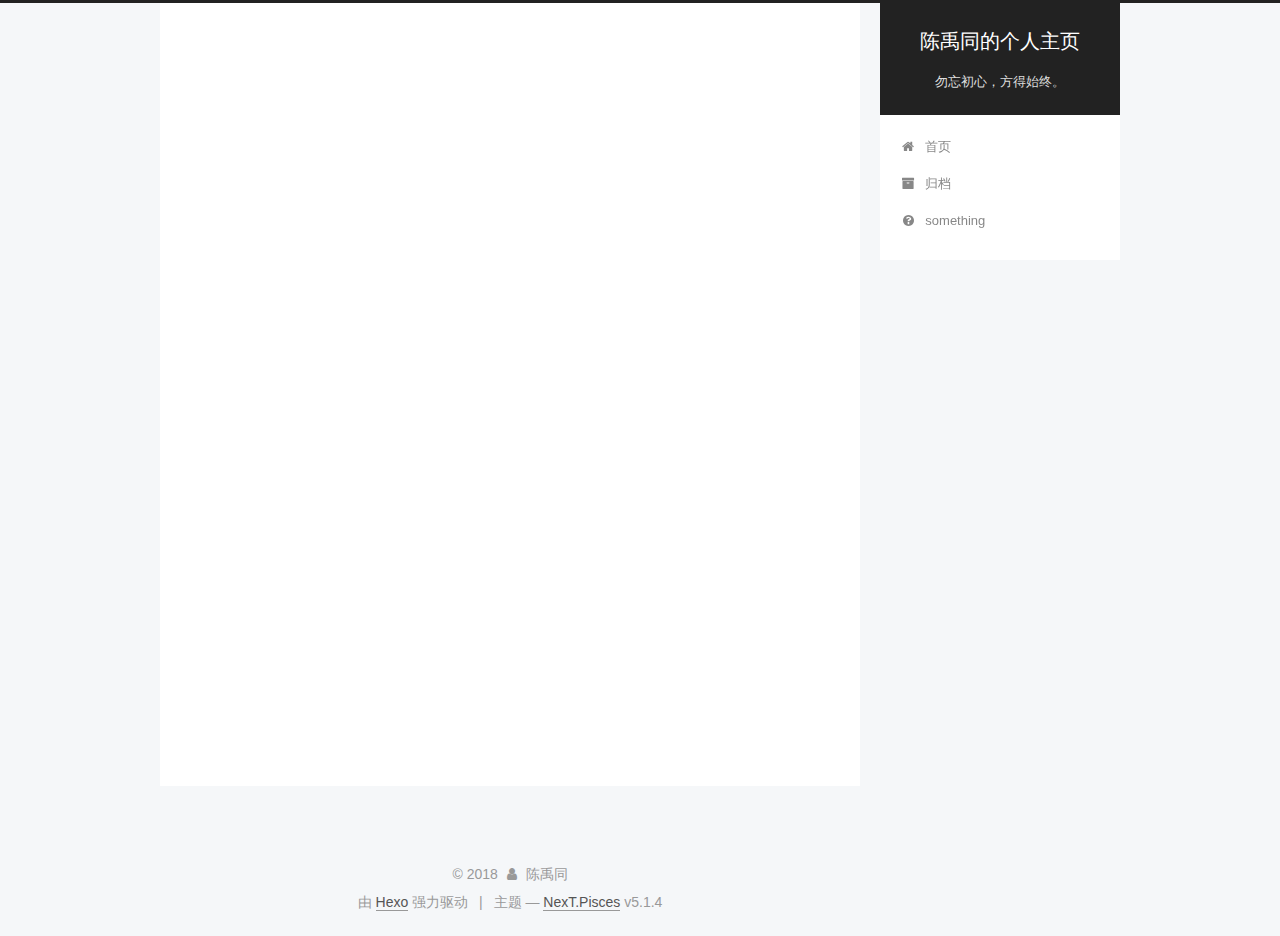
<file: 2018/11/07/主页制作心得/index.html>
<!DOCTYPE html>



  


<html class="theme-next pisces use-motion" lang="zh-Hans">
<head><meta name="generator" content="Hexo 3.8.0">
  <meta charset="UTF-8">
<meta http-equiv="X-UA-Compatible" content="IE=edge">
<meta name="viewport" content="width=device-width, initial-scale=1, maximum-scale=1">
<meta name="theme-color" content="#222">









<meta http-equiv="Cache-Control" content="no-transform">
<meta http-equiv="Cache-Control" content="no-siteapp">
















  
  
  <link href="/lib/fancybox/source/jquery.fancybox.css?v=2.1.5" rel="stylesheet" type="text/css">







<link href="/lib/font-awesome/css/font-awesome.min.css?v=4.6.2" rel="stylesheet" type="text/css">

<link href="/css/main.css?v=5.1.4" rel="stylesheet" type="text/css">


  <link rel="apple-touch-icon" sizes="180x180" href="/images/apple-touch-icon-next.png?v=5.1.4">


  <link rel="icon" type="image/png" sizes="32x32" href="/images/favicon-32x32-next.png?v=5.1.4">


  <link rel="icon" type="image/png" sizes="16x16" href="/images/favicon-16x16-next.png?v=5.1.4">


  <link rel="mask-icon" href="/images/logo.svg?v=5.1.4" color="#222">





  <meta name="keywords" content="Hexo, NexT">










<meta name="description" content="经过几个晚上的努力，终于将个人主页的大概框架完成了。用Hexo+github制作个人主页对自己来说还只是个开始，web的学习和制作才是今后重点学习的东西。对很多高级语言一窍不通的我仍需努力，坚持下去才是最后的胜利。大家要一起加油。For our dream.">
<meta property="og:type" content="article">
<meta property="og:title" content="主页制作心得">
<meta property="og:url" content="http://yoursite.com/2018/11/07/主页制作心得/index.html">
<meta property="og:site_name" content="陈禹同的个人主页">
<meta property="og:description" content="经过几个晚上的努力，终于将个人主页的大概框架完成了。用Hexo+github制作个人主页对自己来说还只是个开始，web的学习和制作才是今后重点学习的东西。对很多高级语言一窍不通的我仍需努力，坚持下去才是最后的胜利。大家要一起加油。For our dream.">
<meta property="og:locale" content="zh-Hans">
<meta property="og:image" content="http://yoursite.com/2018/11/07/主页制作心得/sansan.jpg">
<meta property="og:updated_time" content="2018-11-06T16:58:06.977Z">
<meta name="twitter:card" content="summary">
<meta name="twitter:title" content="主页制作心得">
<meta name="twitter:description" content="经过几个晚上的努力，终于将个人主页的大概框架完成了。用Hexo+github制作个人主页对自己来说还只是个开始，web的学习和制作才是今后重点学习的东西。对很多高级语言一窍不通的我仍需努力，坚持下去才是最后的胜利。大家要一起加油。For our dream.">
<meta name="twitter:image" content="http://yoursite.com/2018/11/07/主页制作心得/sansan.jpg">



<script type="text/javascript" id="hexo.configurations">
  var NexT = window.NexT || {};
  var CONFIG = {
    root: '/',
    scheme: 'Pisces',
    version: '5.1.4',
    sidebar: {"position":"right","display":"post","offset":12,"b2t":false,"scrollpercent":false,"onmobile":false},
    fancybox: true,
    tabs: true,
    motion: {"enable":true,"async":false,"transition":{"post_block":"fadeIn","post_header":"slideDownIn","post_body":"slideDownIn","coll_header":"slideLeftIn","sidebar":"slideUpIn"}},
    duoshuo: {
      userId: '0',
      author: '博主'
    },
    algolia: {
      applicationID: '',
      apiKey: '',
      indexName: '',
      hits: {"per_page":10},
      labels: {"input_placeholder":"Search for Posts","hits_empty":"We didn't find any results for the search: ${query}","hits_stats":"${hits} results found in ${time} ms"}
    }
  };
</script>



  <link rel="canonical" href="http://yoursite.com/2018/11/07/主页制作心得/">





  <title>主页制作心得 | 陈禹同的个人主页</title>
  








</head>

<body itemscope="" itemtype="http://schema.org/WebPage" lang="zh-Hans">

  
  
    
  

  <div class="container sidebar-position-right page-post-detail">
    <div class="headband"></div>

    <header id="header" class="header" itemscope="" itemtype="http://schema.org/WPHeader">
      <div class="header-inner"><div class="site-brand-wrapper">
  <div class="site-meta ">
    

    <div class="custom-logo-site-title">
      <a href="/" class="brand" rel="start">
        <span class="logo-line-before"><i></i></span>
        <span class="site-title">陈禹同的个人主页</span>
        <span class="logo-line-after"><i></i></span>
      </a>
    </div>
      
        <p class="site-subtitle">勿忘初心，方得始终。</p>
      
  </div>

  <div class="site-nav-toggle">
    <button>
      <span class="btn-bar"></span>
      <span class="btn-bar"></span>
      <span class="btn-bar"></span>
    </button>
  </div>
</div>

<nav class="site-nav">
  

  
    <ul id="menu" class="menu">
      
        
        <li class="menu-item menu-item-home">
          <a href="/" rel="section">
            
              <i class="menu-item-icon fa fa-fw fa-home"></i> <br>
            
            首页
          </a>
        </li>
      
        
        <li class="menu-item menu-item-archives">
          <a href="/archives/" rel="section">
            
              <i class="menu-item-icon fa fa-fw fa-archive"></i> <br>
            
            归档
          </a>
        </li>
      
        
        <li class="menu-item menu-item-something">
          <a href="/something" rel="section">
            
              <i class="menu-item-icon fa fa-fw fa-question-circle"></i> <br>
            
            something
          </a>
        </li>
      

      
    </ul>
  

  
</nav>



 </div>
    </header>

    <main id="main" class="main">
      <div class="main-inner">
        <div class="content-wrap">
          <div id="content" class="content">
            

  <div id="posts" class="posts-expand">
    

  

  
  
  

  <article class="post post-type-normal" itemscope="" itemtype="http://schema.org/Article">
  
  
  
  <div class="post-block">
    <link itemprop="mainEntityOfPage" href="http://yoursite.com/2018/11/07/主页制作心得/">

    <span hidden itemprop="author" itemscope="" itemtype="http://schema.org/Person">
      <meta itemprop="name" content="陈禹同">
      <meta itemprop="description" content="">
      <meta itemprop="image" content="/images/avatar.gif">
    </span>

    <span hidden itemprop="publisher" itemscope="" itemtype="http://schema.org/Organization">
      <meta itemprop="name" content="陈禹同的个人主页">
    </span>

    
      <header class="post-header">

        
        
          <h1 class="post-title" itemprop="name headline">主页制作心得</h1>
        

        <div class="post-meta">
          <span class="post-time">
            
              <span class="post-meta-item-icon">
                <i class="fa fa-calendar-o"></i>
              </span>
              
                <span class="post-meta-item-text">发表于</span>
              
              <time title="创建于" itemprop="dateCreated datePublished" datetime="2018-11-07T00:29:57+08:00">
                2018-11-07
              </time>
            

            

            
          </span>

          

          
            
          

          
          

          

          

          

        </div>
      </header>
    

    
    
    
    <div class="post-body" itemprop="articleBody">

      
      

      
        <p>经过几个晚上的努力，终于将个人主页的大概框架完成了。用Hexo+github制作个人主页对自己来说还只是个开始，web的学习和制作才是今后重点学习的东西。对很多高级语言一窍不通的我仍需努力，坚持下去才是最后的胜利。大家要一起加油。<br>For our dream.<br><img src="/2018/11/07/主页制作心得/sansan.jpg" alt="附上一张我最爱的三三"></p>

      
    </div>
    
    
    

    

    

    

    <footer class="post-footer">
      

      
      
      

      
        <div class="post-nav">
          <div class="post-nav-next post-nav-item">
            
              <a href="/2018/11/06/我的博客/" rel="next" title="我的博客">
                <i class="fa fa-chevron-left"></i> 我的博客
              </a>
            
          </div>

          <span class="post-nav-divider"></span>

          <div class="post-nav-prev post-nav-item">
            
          </div>
        </div>
      

      
      
    </footer>
  </div>
  
  
  
  </article>



    <div class="post-spread">
      
    </div>
  </div>


          </div>
          


          

  



        </div>
        
          
  
  <div class="sidebar-toggle">
    <div class="sidebar-toggle-line-wrap">
      <span class="sidebar-toggle-line sidebar-toggle-line-first"></span>
      <span class="sidebar-toggle-line sidebar-toggle-line-middle"></span>
      <span class="sidebar-toggle-line sidebar-toggle-line-last"></span>
    </div>
  </div>

  <aside id="sidebar" class="sidebar">
    
    <div class="sidebar-inner">

      

      

      <section class="site-overview-wrap sidebar-panel sidebar-panel-active">
        <div class="site-overview">
          <div class="site-author motion-element" itemprop="author" itemscope="" itemtype="http://schema.org/Person">
            
              <p class="site-author-name" itemprop="name">陈禹同</p>
              <p class="site-description motion-element" itemprop="description">勿忘初心，方得始终。</p>
          </div>

          <nav class="site-state motion-element">

            
              <div class="site-state-item site-state-posts">
              
                <a href="/archives/">
              
                  <span class="site-state-item-count">4</span>
                  <span class="site-state-item-name">日志</span>
                </a>
              </div>
            

            

            

          </nav>

          

          

          
          

          
          

          

        </div>
      </section>

      

      

    </div>
  </aside>


        
      </div>
    </main>

    <footer id="footer" class="footer">
      <div class="footer-inner">
        <div class="copyright">&copy; <span itemprop="copyrightYear">2018</span>
  <span class="with-love">
    <i class="fa fa-user"></i>
  </span>
  <span class="author" itemprop="copyrightHolder">陈禹同</span>

  
</div>


  <div class="powered-by">由 <a class="theme-link" target="_blank" href="https://hexo.io">Hexo</a> 强力驱动</div>



  <span class="post-meta-divider">|</span>



  <div class="theme-info">主题 &mdash; <a class="theme-link" target="_blank" href="https://github.com/iissnan/hexo-theme-next">NexT.Pisces</a> v5.1.4</div>




        







        
      </div>
    </footer>

    
      <div class="back-to-top">
        <i class="fa fa-arrow-up"></i>
        
      </div>
    

    

  </div>

  

<script type="text/javascript">
  if (Object.prototype.toString.call(window.Promise) !== '[object Function]') {
    window.Promise = null;
  }
</script>









  












  
  
    <script type="text/javascript" src="/lib/jquery/index.js?v=2.1.3"></script>
  

  
  
    <script type="text/javascript" src="/lib/fastclick/lib/fastclick.min.js?v=1.0.6"></script>
  

  
  
    <script type="text/javascript" src="/lib/jquery_lazyload/jquery.lazyload.js?v=1.9.7"></script>
  

  
  
    <script type="text/javascript" src="/lib/velocity/velocity.min.js?v=1.2.1"></script>
  

  
  
    <script type="text/javascript" src="/lib/velocity/velocity.ui.min.js?v=1.2.1"></script>
  

  
  
    <script type="text/javascript" src="/lib/fancybox/source/jquery.fancybox.pack.js?v=2.1.5"></script>
  


  


  <script type="text/javascript" src="/js/src/utils.js?v=5.1.4"></script>

  <script type="text/javascript" src="/js/src/motion.js?v=5.1.4"></script>



  
  


  <script type="text/javascript" src="/js/src/affix.js?v=5.1.4"></script>

  <script type="text/javascript" src="/js/src/schemes/pisces.js?v=5.1.4"></script>



  
  <script type="text/javascript" src="/js/src/scrollspy.js?v=5.1.4"></script>
<script type="text/javascript" src="/js/src/post-details.js?v=5.1.4"></script>



  


  <script type="text/javascript" src="/js/src/bootstrap.js?v=5.1.4"></script>



  


  




	





  





  












  





  

  

  

  
  

  

  

  

</body>
</html>
</file>
<file: css/main.css>
/* normalize.css v3.0.2 | MIT License | git.io/normalize */
html {
  font-family: sans-serif; /* 1 */
  -ms-text-size-adjust: 100%; /* 2 */
  -webkit-text-size-adjust: 100%; /* 2 */
}
body {
  margin: 0;
}
article,
aside,
details,
figcaption,
figure,
footer,
header,
hgroup,
main,
menu,
nav,
section,
summary {
  display: block;
}
audio,
canvas,
progress,
video {
  display: inline-block; /* 1 */
  vertical-align: baseline; /* 2 */
}
audio:not([controls]) {
  display: none;
  height: 0;
}
[hidden],
template {
  display: none;
}
a {
  background-color: transparent;
}
a:active,
a:hover {
  outline: 0;
}
abbr[title] {
  border-bottom: 1px dotted;
}
b,
strong {
  font-weight: bold;
}
dfn {
  font-style: italic;
}
h1 {
  font-size: 2em;
  margin: 0.67em 0;
}
mark {
  background: #ff0;
  color: #000;
}
small {
  font-size: 80%;
}
sub,
sup {
  font-size: 75%;
  line-height: 0;
  position: relative;
  vertical-align: baseline;
}
sup {
  top: -0.5em;
}
sub {
  bottom: -0.25em;
}
img {
  border: 0;
}
svg:not(:root) {
  overflow: hidden;
}
figure {
  margin: 1em 40px;
}
hr {
  -moz-box-sizing: content-box;
  box-sizing: content-box;
  height: 0;
}
pre {
  overflow: auto;
}
code,
kbd,
pre,
samp {
  font-family: monospace, monospace;
  font-size: 1em;
}
button,
input,
optgroup,
select,
textarea {
  color: inherit; /* 1 */
  font: inherit; /* 2 */
  margin: 0; /* 3 */
}
button {
  overflow: visible;
}
button,
select {
  text-transform: none;
}
button,
html input[type="button"],
input[type="reset"],
input[type="submit"] {
  -webkit-appearance: button; /* 2 */
  cursor: pointer; /* 3 */
}
button[disabled],
html input[disabled] {
  cursor: default;
}
button::-moz-focus-inner,
input::-moz-focus-inner {
  border: 0;
  padding: 0;
}
input {
  line-height: normal;
}
input[type="checkbox"],
input[type="radio"] {
  box-sizing: border-box; /* 1 */
  padding: 0; /* 2 */
}
input[type="number"]::-webkit-inner-spin-button,
input[type="number"]::-webkit-outer-spin-button {
  height: auto;
}
input[type="search"] {
  -webkit-appearance: textfield; /* 1 */
  -moz-box-sizing: content-box;
  -webkit-box-sizing: content-box; /* 2 */
  box-sizing: content-box;
}
input[type="search"]::-webkit-search-cancel-button,
input[type="search"]::-webkit-search-decoration {
  -webkit-appearance: none;
}
fieldset {
  border: 1px solid #c0c0c0;
  margin: 0 2px;
  padding: 0.35em 0.625em 0.75em;
}
legend {
  border: 0; /* 1 */
  padding: 0; /* 2 */
}
textarea {
  overflow: auto;
}
optgroup {
  font-weight: bold;
}
table {
  border-collapse: collapse;
  border-spacing: 0;
}
td,
th {
  padding: 0;
}
::selection {
  background: #262a30;
  color: #fff;
}
body {
  position: relative;
  font-family: 'Lato', "PingFang SC", "Microsoft YaHei", sans-serif;
  font-size: 14px;
  line-height: 2;
  color: #555;
  background: #f5f7f9;
}
@media (max-width: 767px) {
  body {
    padding-right: 0 !important;
  }
}
@media (min-width: 768px) and (max-width: 991px) {
  body {
    padding-right: 0 !important;
  }
}
@media (min-width: 1600px) {
  body {
    font-size: 16px;
  }
}
h1,
h2,
h3,
h4,
h5,
h6 {
  margin: 0;
  padding: 0;
  font-weight: bold;
  line-height: 1.5;
  font-family: 'Lato', "PingFang SC", "Microsoft YaHei", sans-serif;
}
h2,
h3,
h4,
h5,
h6 {
  margin: 20px 0 15px;
}
h1 {
  font-size: 22px;
}
@media (max-width: 767px) {
  h1 {
    font-size: 18px;
  }
}
h2 {
  font-size: 20px;
}
@media (max-width: 767px) {
  h2 {
    font-size: 16px;
  }
}
h3 {
  font-size: 18px;
}
@media (max-width: 767px) {
  h3 {
    font-size: 14px;
  }
}
h4 {
  font-size: 16px;
}
@media (max-width: 767px) {
  h4 {
    font-size: 12px;
  }
}
h5 {
  font-size: 14px;
}
@media (max-width: 767px) {
  h5 {
    font-size: 10px;
  }
}
h6 {
  font-size: 12px;
}
@media (max-width: 767px) {
  h6 {
    font-size: 8px;
  }
}
p {
  margin: 0 0 20px 0;
}
a {
  color: #555;
  text-decoration: none;
  outline: none;
  border-bottom: 1px solid #999;
  word-wrap: break-word;
}
a:hover {
  color: #222;
  border-bottom-color: #222;
}
blockquote {
  margin: 0;
  padding: 0;
}
img {
  display: block;
  margin: auto;
  max-width: 100%;
  height: auto;
}
hr {
  margin: 40px 0;
  height: 3px;
  border: none;
  background-color: #ddd;
  background-image: repeating-linear-gradient(-45deg, #fff, #fff 4px, transparent 4px, transparent 8px);
}
blockquote {
  padding: 0 15px;
  color: #666;
  border-left: 4px solid #ddd;
}
blockquote cite::before {
  content: "-";
  padding: 0 5px;
}
dt {
  font-weight: 700;
}
dd {
  margin: 0;
  padding: 0;
}
kbd {
  border: 1px solid #ccc;
  border-radius: 0.2em;
  box-shadow: 0.1em 0.1em 0.2em rgba(0,0,0,0.1);
  background-color: #f9f9f9;
  font-family: inherit;
  background-image: -webkit-linear-gradient(top, #eee, #fff, #eee);
  padding: 0.1em 0.3em;
  white-space: nowrap;
}
.text-left {
  text-align: left;
}
.text-center {
  text-align: center;
}
.text-right {
  text-align: right;
}
.text-justify {
  text-align: justify;
}
.text-nowrap {
  white-space: nowrap;
}
.text-lowercase {
  text-transform: lowercase;
}
.text-uppercase {
  text-transform: uppercase;
}
.text-capitalize {
  text-transform: capitalize;
}
.center-block {
  display: block;
  margin-left: auto;
  margin-right: auto;
}
.clearfix:before,
.clearfix:after {
  content: " ";
  display: table;
}
.clearfix:after {
  clear: both;
}
.pullquote {
  width: 45%;
}
.pullquote.left {
  float: left;
  margin-left: 5px;
  margin-right: 10px;
}
.pullquote.right {
  float: right;
  margin-left: 10px;
  margin-right: 5px;
}
.affix.affix.affix {
  position: fixed;
}
.translation {
  margin-top: -20px;
  font-size: 14px;
  color: #999;
}
.scrollbar-measure {
  width: 100px;
  height: 100px;
  overflow: scroll;
  position: absolute;
  top: -9999px;
}
.use-motion .motion-element {
  opacity: 0;
}
table {
  margin: 20px 0;
  width: 100%;
  border-collapse: collapse;
  border-spacing: 0;
  border: 1px solid #ddd;
  font-size: 14px;
  table-layout: fixed;
  word-wrap: break-all;
}
table>tbody>tr:nth-of-type(odd) {
  background-color: #f9f9f9;
}
table>tbody>tr:hover {
  background-color: #f5f5f5;
}
caption,
th,
td {
  padding: 8px;
  text-align: left;
  vertical-align: middle;
  font-weight: normal;
}
th,
td {
  border-bottom: 3px solid #ddd;
  border-right: 1px solid #eee;
}
th {
  padding-bottom: 10px;
  font-weight: 700;
}
td {
  border-bottom-width: 1px;
}
html,
body {
  height: 100%;
}
.container {
  position: relative;
  min-height: 100%;
}
.header-inner {
  margin: 0 auto;
  padding: 100px 0 70px;
  width: 700px;
}
@media (min-width: 1600px) {
  .container .header-inner {
    width: 900px;
  }
}
.main {
  padding-bottom: 150px;
}
.main-inner {
  margin: 0 auto;
  width: 700px;
}
@media (min-width: 1600px) {
  .container .main-inner {
    width: 900px;
  }
}
.footer {
  position: absolute;
  left: 0;
  bottom: 0;
  width: 100%;
  min-height: 50px;
}
.footer-inner {
  box-sizing: border-box;
  margin: 20px auto;
  width: 700px;
}
@media (min-width: 1600px) {
  .container .footer-inner {
    width: 900px;
  }
}
pre,
.highlight {
  overflow: auto;
  margin: 20px 0;
  padding: 0;
  font-size: 13px;
  color: #c5c8c6;
  background: #1d1f21;
  line-height: 1.6;
}
pre,
code {
  font-family: consolas, Menlo, "PingFang SC", "Microsoft YaHei", monospace;
}
code {
  padding: 2px 4px;
  word-wrap: break-word;
  color: #555;
  background: #eee;
  border-radius: 3px;
  font-size: 13px;
}
pre {
  padding: 10px;
}
pre code {
  padding: 0;
  color: #c5c8c6;
  background: none;
  text-shadow: none;
}
.highlight {
  border-radius: 1px;
}
.highlight pre {
  border: none;
  margin: 0;
  padding: 10px 0;
}
.highlight table {
  margin: 0;
  width: auto;
  border: none;
}
.highlight td {
  border: none;
  padding: 0;
}
.highlight figcaption {
  font-size: 1em;
  color: #c5c8c6;
  line-height: 1em;
  margin-bottom: 1em;
}
.highlight figcaption:before,
.highlight figcaption:after {
  content: " ";
  display: table;
}
.highlight figcaption:after {
  clear: both;
}
.highlight figcaption a {
  float: right;
  color: #c5c8c6;
}
.highlight figcaption a:hover {
  border-bottom-color: #c5c8c6;
}
.highlight .gutter pre {
  padding-left: 10px;
  padding-right: 10px;
  color: #888f96;
  text-align: right;
  background-color: #000;
}
.highlight .code pre {
  width: 100%;
  padding-left: 10px;
  padding-right: 10px;
  background-color: #1d1f21;
}
.highlight .line {
  height: 20px;
}
.gutter {
  -webkit-user-select: none;
  -moz-user-select: none;
  -ms-user-select: none;
  user-select: none;
}
.gist table {
  width: auto;
}
.gist table td {
  border: none;
}
pre .deletion {
  background: #008000;
}
pre .addition {
  background: #800000;
}
pre .meta {
  color: #b294bb;
}
pre .comment {
  color: #969896;
}
pre .variable,
pre .attribute,
pre .tag,
pre .regexp,
pre .ruby .constant,
pre .xml .tag .title,
pre .xml .pi,
pre .xml .doctype,
pre .html .doctype,
pre .css .id,
pre .css .class,
pre .css .pseudo {
  color: #c66;
}
pre .number,
pre .preprocessor,
pre .built_in,
pre .literal,
pre .params,
pre .constant,
pre .command {
  color: #de935f;
}
pre .ruby .class .title,
pre .css .rules .attribute,
pre .string,
pre .value,
pre .inheritance,
pre .header,
pre .ruby .symbol,
pre .xml .cdata,
pre .special,
pre .number,
pre .formula {
  color: #b5bd68;
}
pre .title,
pre .css .hexcolor {
  color: #8abeb7;
}
pre .function,
pre .python .decorator,
pre .python .title,
pre .ruby .function .title,
pre .ruby .title .keyword,
pre .perl .sub,
pre .javascript .title,
pre .coffeescript .title {
  color: #81a2be;
}
pre .keyword,
pre .javascript .function {
  color: #b294bb;
}
.full-image.full-image.full-image.full-image {
  border: none;
  max-width: 100%;
  width: auto;
  margin: 20px auto 25px;
}
@media (min-width: 992px) {
  .full-image.full-image.full-image.full-image {
    max-width: none;
    width: 118%;
    margin: 0 -9%;
  }
}
.blockquote-center,
.page-home .post-type-quote blockquote,
.page-post-detail .post-type-quote blockquote {
  position: relative;
  margin: 40px 0;
  padding: 0;
  border-left: none;
  text-align: center;
}
.blockquote-center::before,
.page-home .post-type-quote blockquote::before,
.page-post-detail .post-type-quote blockquote::before,
.blockquote-center::after,
.page-home .post-type-quote blockquote::after,
.page-post-detail .post-type-quote blockquote::after {
  position: absolute;
  content: ' ';
  display: block;
  width: 100%;
  height: 24px;
  opacity: 0.2;
  background-repeat: no-repeat;
  background-position: 0 -6px;
  background-size: 22px 22px;
}
.blockquote-center::before,
.page-home .post-type-quote blockquote::before,
.page-post-detail .post-type-quote blockquote::before {
  top: -20px;
  background-image: url("../images/quote-l.svg");
  border-top: 1px solid #ccc;
}
.blockquote-center::after,
.page-home .post-type-quote blockquote::after,
.page-post-detail .post-type-quote blockquote::after {
  bottom: -20px;
  background-image: url("../images/quote-r.svg");
  border-bottom: 1px solid #ccc;
  background-position: 100% 8px;
}
.blockquote-center p,
.page-home .post-type-quote blockquote p,
.page-post-detail .post-type-quote blockquote p,
.blockquote-center div,
.page-home .post-type-quote blockquote div,
.page-post-detail .post-type-quote blockquote div {
  text-align: center;
}
.post .post-body .group-picture img {
  box-sizing: border-box;
  padding: 0 3px;
  border: none;
}
.post .group-picture-row {
  overflow: hidden;
  margin-top: 6px;
}
.post .group-picture-row:first-child {
  margin-top: 0;
}
.post .group-picture-column {
  float: left;
}
.page-post-detail .post-body .group-picture-column {
  float: none;
  margin-top: 10px;
  width: auto !important;
}
.page-post-detail .post-body .group-picture-column img {
  margin: 0 auto;
}
.page-archive .group-picture-container {
  overflow: hidden;
}
.page-archive .group-picture-row {
  float: left;
}
.page-archive .group-picture-row:first-child {
  margin-top: 6px;
}
.page-archive .group-picture-column {
  max-width: 150px;
  max-height: 150px;
}
.post-body .note {
  position: relative;
  padding: 15px;
  margin-bottom: 20px;
  border: 1px solid #eee;
  border-left-width: 5px;
  border-radius: 3px;
}
.post-body .note h2,
.post-body .note h3,
.post-body .note h4,
.post-body .note h5,
.post-body .note h6 {
  margin-top: 0;
  margin-bottom: 0;
  border-bottom: initial;
  padding-top: 0 !important;
}
.post-body .note p:first-child,
.post-body .note ul:first-child,
.post-body .note ol:first-child,
.post-body .note table:first-child,
.post-body .note pre:first-child,
.post-body .note blockquote:first-child {
  margin-top: 0;
}
.post-body .note p:last-child,
.post-body .note ul:last-child,
.post-body .note ol:last-child,
.post-body .note table:last-child,
.post-body .note pre:last-child,
.post-body .note blockquote:last-child {
  margin-bottom: 0;
}
.post-body .note.default {
  border-left-color: #777;
}
.post-body .note.default h2,
.post-body .note.default h3,
.post-body .note.default h4,
.post-body .note.default h5,
.post-body .note.default h6 {
  color: #777;
}
.post-body .note.primary {
  border-left-color: #6f42c1;
}
.post-body .note.primary h2,
.post-body .note.primary h3,
.post-body .note.primary h4,
.post-body .note.primary h5,
.post-body .note.primary h6 {
  color: #6f42c1;
}
.post-body .note.info {
  border-left-color: #428bca;
}
.post-body .note.info h2,
.post-body .note.info h3,
.post-body .note.info h4,
.post-body .note.info h5,
.post-body .note.info h6 {
  color: #428bca;
}
.post-body .note.success {
  border-left-color: #5cb85c;
}
.post-body .note.success h2,
.post-body .note.success h3,
.post-body .note.success h4,
.post-body .note.success h5,
.post-body .note.success h6 {
  color: #5cb85c;
}
.post-body .note.warning {
  border-left-color: #f0ad4e;
}
.post-body .note.warning h2,
.post-body .note.warning h3,
.post-body .note.warning h4,
.post-body .note.warning h5,
.post-body .note.warning h6 {
  color: #f0ad4e;
}
.post-body .note.danger {
  border-left-color: #d9534f;
}
.post-body .note.danger h2,
.post-body .note.danger h3,
.post-body .note.danger h4,
.post-body .note.danger h5,
.post-body .note.danger h6 {
  color: #d9534f;
}
.post-body .label {
  display: inline;
  padding: 0 2px;
  white-space: nowrap;
}
.post-body .label.default {
  background-color: #f0f0f0;
}
.post-body .label.primary {
  background-color: #efe6f7;
}
.post-body .label.info {
  background-color: #e5f2f8;
}
.post-body .label.success {
  background-color: #e7f4e9;
}
.post-body .label.warning {
  background-color: #fcf6e1;
}
.post-body .label.danger {
  background-color: #fae8eb;
}
.post-body .tabs {
  position: relative;
  display: block;
  margin-bottom: 20px;
  padding-top: 10px;
}
.post-body .tabs ul.nav-tabs {
  margin: 0;
  padding: 0;
  display: flex;
  margin-bottom: -1px;
}
@media (max-width: 413px) {
  .post-body .tabs ul.nav-tabs {
    display: block;
    margin-bottom: 5px;
  }
}
.post-body .tabs ul.nav-tabs li.tab {
  list-style-type: none !important;
  margin: 0 0.25em 0 0;
  border-top: 3px solid transparent;
  border-left: 1px solid transparent;
  border-right: 1px solid transparent;
}
@media (max-width: 413px) {
  .post-body .tabs ul.nav-tabs li.tab {
    margin: initial;
    border-top: 1px solid transparent;
    border-left: 3px solid transparent;
    border-right: 1px solid transparent;
    border-bottom: 1px solid transparent;
  }
}
.post-body .tabs ul.nav-tabs li.tab a {
  outline: 0;
  border-bottom: initial;
  display: block;
  line-height: 1.8em;
  padding: 0.25em 0.75em;
  transition-duration: 0.2s;
  transition-timing-function: ease-out;
  transition-delay: 0s;
}
.post-body .tabs ul.nav-tabs li.tab a i {
  width: 1.285714285714286em;
}
.post-body .tabs ul.nav-tabs li.tab.active {
  border-top: 3px solid #fc6423;
  border-left: 1px solid #ddd;
  border-right: 1px solid #ddd;
  background-color: #fff;
}
@media (max-width: 413px) {
  .post-body .tabs ul.nav-tabs li.tab.active {
    border-top: 1px solid #ddd;
    border-left: 3px solid #fc6423;
    border-right: 1px solid #ddd;
    border-bottom: 1px solid #ddd;
  }
}
.post-body .tabs ul.nav-tabs li.tab.active a {
  cursor: default;
  color: #555;
}
.post-body .tabs .tab-content {
  background-color: #fff;
}
.post-body .tabs .tab-content .tab-pane {
  border: 1px solid #ddd;
  padding: 20px 20px 0 20px;
}
.post-body .tabs .tab-content .tab-pane:not(.active) {
  display: none !important;
}
.post-body .tabs .tab-content .tab-pane.active {
  display: block !important;
}
.btn {
  display: inline-block;
  padding: 0 20px;
  font-size: 14px;
  color: #555;
  background: #fff;
  border: 2px solid #555;
  text-decoration: none;
  border-radius: 2px;
  transition-property: background-color;
  transition-duration: 0.2s;
  transition-timing-function: ease-in-out;
  transition-delay: 0s;
  line-height: 2;
}
.btn:hover {
  border-color: #222;
  color: #fff;
  background: #222;
}
.btn +.btn {
  margin: 0 0 8px 8px;
}
.btn .fa-fw {
  width: 1.285714285714286em;
  text-align: left;
}
.btn-bar {
  display: block;
  width: 22px;
  height: 2px;
  background: #555;
  border-radius: 1px;
}
.btn-bar+.btn-bar {
  margin-top: 4px;
}
.pagination {
  margin: 120px 0 40px;
  text-align: center;
  border-top: 1px solid #eee;
}
.page-number-basic,
.pagination .prev,
.pagination .next,
.pagination .page-number,
.pagination .space {
  display: inline-block;
  position: relative;
  top: -1px;
  margin: 0 10px;
  padding: 0 11px;
}
@media (max-width: 767px) {
  .page-number-basic,
  .pagination .prev,
  .pagination .next,
  .pagination .page-number,
  .pagination .space {
    margin: 0 5px;
  }
}
.pagination .prev,
.pagination .next,
.pagination .page-number {
  border-bottom: 0;
  border-top: 1px solid #eee;
  transition-property: border-color;
  transition-duration: 0.2s;
  transition-timing-function: ease-in-out;
  transition-delay: 0s;
}
.pagination .prev:hover,
.pagination .next:hover,
.pagination .page-number:hover {
  border-top-color: #222;
}
.pagination .space {
  padding: 0;
  margin: 0;
}
.pagination .prev {
  margin-left: 0;
}
.pagination .next {
  margin-right: 0;
}
.pagination .page-number.current {
  color: #fff;
  background: #ccc;
  border-top-color: #ccc;
}
@media (max-width: 767px) {
  .pagination {
    border-top: none;
  }
  .pagination .prev,
  .pagination .next,
  .pagination .page-number {
    margin-bottom: 10px;
    border-top: 0;
    border-bottom: 1px solid #eee;
    padding: 0 10px;
  }
  .pagination .prev:hover,
  .pagination .next:hover,
  .pagination .page-number:hover {
    border-bottom-color: #222;
  }
}
.comments {
  margin: 60px 20px 0;
}
.tag-cloud {
  text-align: center;
}
.tag-cloud a {
  display: inline-block;
  margin: 10px;
}
.back-to-top {
  box-sizing: border-box;
  position: fixed;
  bottom: -100px;
  right: 30px;
  z-index: 1050;
  padding: 0 6px;
  width: 24px;
  background: #222;
  font-size: 12px;
  opacity: 0.6;
  color: #fff;
  cursor: pointer;
  text-align: center;
  -webkit-transform: translateZ(0);
  transition-property: bottom;
  transition-duration: 0.2s;
  transition-timing-function: ease-in-out;
  transition-delay: 0s;
}
@media (min-width: 768px) and (max-width: 991px) {
  .back-to-top {
    display: none !important;
  }
}
@media (max-width: 767px) {
  .back-to-top {
    display: none !important;
  }
}
.back-to-top.back-to-top-on {
  bottom: 30px;
}
.header {
  background: transparent;
}
.header-inner {
  position: relative;
}
.headband {
  height: 3px;
  background: #222;
}
.site-meta {
  margin: 0;
  text-align: center;
}
@media (max-width: 767px) {
  .site-meta {
    text-align: center;
  }
}
.brand {
  position: relative;
  display: inline-block;
  padding: 0 40px;
  color: #fff;
  background: #222;
  border-bottom: none;
}
.brand:hover {
  color: #fff;
}
.logo {
  display: inline-block;
  margin-right: 5px;
  line-height: 36px;
  vertical-align: top;
}
.site-title {
  display: inline-block;
  vertical-align: top;
  line-height: 36px;
  font-size: 20px;
  font-weight: normal;
  font-family: 'Lato', "PingFang SC", "Microsoft YaHei", sans-serif;
}
.site-subtitle {
  margin-top: 10px;
  font-size: 13px;
  color: #ddd;
}
.use-motion .brand {
  opacity: 0;
}
.use-motion .logo,
.use-motion .site-title,
.use-motion .site-subtitle {
  opacity: 0;
  position: relative;
  top: -10px;
}
.site-nav-toggle {
  display: none;
  position: absolute;
  top: 10px;
  left: 10px;
}
@media (max-width: 767px) {
  .site-nav-toggle {
    display: block;
  }
}
.site-nav-toggle button {
  margin-top: 2px;
  padding: 9px 10px;
  background: transparent;
  border: none;
}
@media (max-width: 767px) {
  .site-nav {
    display: none;
    margin: 0 -10px;
    padding: 0 10px;
    clear: both;
    border-top: 1px solid #ddd;
  }
}
@media (min-width: 768px) and (max-width: 991px) {
  .site-nav {
    display: block !important;
  }
}
@media (min-width: 992px) {
  .site-nav {
    display: block !important;
  }
}
.menu {
  margin-top: 20px;
  padding-left: 0;
  text-align: center;
}
.menu .menu-item {
  display: inline-block;
  margin: 0 10px;
  list-style: none;
}
@media screen and (max-width: 767px) {
  .menu .menu-item {
    margin-top: 10px;
  }
}
.menu .menu-item a {
  display: block;
  font-size: 13px;
  line-height: inherit;
  border-bottom: 1px solid transparent;
  transition-property: border-color;
  transition-duration: 0.2s;
  transition-timing-function: ease-in-out;
  transition-delay: 0s;
}
.menu .menu-item a:hover,
.menu-item-active a {
  border-bottom-color: #222;
}
.menu .menu-item .fa {
  margin-right: 5px;
}
.use-motion .menu-item {
  opacity: 0;
}
.post-body {
  font-family: 'Lato', "PingFang SC", "Microsoft YaHei", sans-serif;
}
@media (max-width: 767px) {
  .post-body {
    word-break: break-word;
  }
}
.post-body .fancybox img {
  display: block !important;
  margin: 0 auto;
  cursor: pointer;
  cursor: zoom-in;
  cursor: -webkit-zoom-in;
}
.post-body .image-caption,
.post-body .figure .caption {
  margin: -20px auto 15px;
  text-align: center;
  font-size: 14px;
  color: #999;
  font-weight: bold;
  line-height: 1;
}
.post-sticky-flag {
  display: inline-block;
  font-size: 16px;
  -ms-transform: rotate(30deg);
  -webkit-transform: rotate(30deg);
  -moz-transform: rotate(30deg);
  -ms-transform: rotate(30deg);
  -o-transform: rotate(30deg);
  transform: rotate(30deg);
}
.use-motion .post-block,
.use-motion .pagination,
.use-motion .comments {
  opacity: 0;
}
.use-motion .post-header {
  opacity: 0;
}
.use-motion .post-body {
  opacity: 0;
}
.use-motion .collection-title {
  opacity: 0;
}
.posts-expand {
  padding-top: 40px;
}
@media (max-width: 767px) {
  .posts-expand {
    margin: 0 20px;
  }
  .post-body pre .gutter pre {
    padding-right: 10px;
  }
  .post-body .highlight {
    margin-left: 0px;
    margin-right: 0px;
    padding: 0;
  }
  .post-body .highlight .gutter pre {
    padding-right: 10px;
  }
}
@media (min-width: 992px) {
  .posts-expand .post-body {
    text-align: justify;
  }
}
.posts-expand .post-body h2,
.posts-expand .post-body h3,
.posts-expand .post-body h4,
.posts-expand .post-body h5,
.posts-expand .post-body h6 {
  padding-top: 10px;
}
.posts-expand .post-body h2 .header-anchor,
.posts-expand .post-body h3 .header-anchor,
.posts-expand .post-body h4 .header-anchor,
.posts-expand .post-body h5 .header-anchor,
.posts-expand .post-body h6 .header-anchor {
  float: right;
  margin-left: 10px;
  color: #ccc;
  border-bottom-style: none;
  visibility: hidden;
}
.posts-expand .post-body h2 .header-anchor:hover,
.posts-expand .post-body h3 .header-anchor:hover,
.posts-expand .post-body h4 .header-anchor:hover,
.posts-expand .post-body h5 .header-anchor:hover,
.posts-expand .post-body h6 .header-anchor:hover {
  color: inherit;
}
.posts-expand .post-body h2:hover .header-anchor,
.posts-expand .post-body h3:hover .header-anchor,
.posts-expand .post-body h4:hover .header-anchor,
.posts-expand .post-body h5:hover .header-anchor,
.posts-expand .post-body h6:hover .header-anchor {
  visibility: visible;
}
.posts-expand .post-body ul li {
  list-style: circle;
}
.posts-expand .post-body img {
  box-sizing: border-box;
  margin: auto;
  padding: 3px;
  border: 1px solid #ddd;
}
.posts-expand .post-body .fancybox img {
  margin: 0 auto 25px;
}
@media (max-width: 767px) {
  .posts-collapse {
    margin: 0 20px;
  }
  .posts-collapse .post-title,
  .posts-collapse .post-meta {
    display: block;
    width: auto;
    text-align: left;
  }
}
.posts-collapse {
  position: relative;
  z-index: 1010;
  margin-left: 55px;
}
.posts-collapse::after {
  content: " ";
  position: absolute;
  top: 20px;
  left: 0;
  margin-left: -2px;
  width: 4px;
  height: 100%;
  background: #f5f5f5;
  z-index: -1;
}
@media (max-width: 767px) {
  .posts-collapse {
    margin: 0 20px;
  }
}
.posts-collapse .collection-title {
  position: relative;
  margin: 60px 0;
}
.posts-collapse .collection-title h1,
.posts-collapse .collection-title h2 {
  margin-left: 20px;
}
.posts-collapse .collection-title small {
  color: #bbb;
  margin-left: 5px;
}
.posts-collapse .collection-title::before {
  content: " ";
  position: absolute;
  left: 0;
  top: 50%;
  margin-left: -4px;
  margin-top: -4px;
  width: 8px;
  height: 8px;
  background: #bbb;
  border-radius: 50%;
}
.posts-collapse .post {
  margin: 30px 0;
}
.posts-collapse .post-header {
  position: relative;
  transition-duration: 0.2s;
  transition-timing-function: ease-in-out;
  transition-delay: 0s;
  transition-property: border;
  border-bottom: 1px dashed #ccc;
}
.posts-collapse .post-header::before {
  content: " ";
  position: absolute;
  left: 0;
  top: 12px;
  width: 6px;
  height: 6px;
  margin-left: -4px;
  background: #bbb;
  border-radius: 50%;
  border: 1px solid #fff;
  transition-duration: 0.2s;
  transition-timing-function: ease-in-out;
  transition-delay: 0s;
  transition-property: background;
}
.posts-collapse .post-header:hover {
  border-bottom-color: #666;
}
.posts-collapse .post-header:hover::before {
  background: #222;
}
.posts-collapse .post-meta {
  position: absolute;
  font-size: 12px;
  left: 20px;
  top: 5px;
}
.posts-collapse .post-comments-count {
  display: none;
}
.posts-collapse .post-title {
  margin-left: 60px;
  font-size: 16px;
  font-weight: normal;
  line-height: inherit;
}
.posts-collapse .post-title::after {
  margin-left: 3px;
  opacity: 0.6;
}
.posts-collapse .post-title a {
  color: #666;
  border-bottom: none;
}
.page-home .post-type-quote .post-header,
.page-post-detail .post-type-quote .post-header,
.page-home .post-type-quote .post-tags,
.page-post-detail .post-type-quote .post-tags {
  display: none;
}
.posts-expand .post-title {
  text-align: center;
  word-break: break-word;
  font-weight: 400;
}
.posts-expand .post-title-link {
  display: inline-block;
  position: relative;
  color: #555;
  border-bottom: none;
  line-height: 1.2;
  vertical-align: top;
}
.posts-expand .post-title-link::before {
  content: "";
  position: absolute;
  width: 100%;
  height: 2px;
  bottom: 0;
  left: 0;
  background-color: #000;
  visibility: hidden;
  -webkit-transform: scaleX(0);
  -moz-transform: scaleX(0);
  -ms-transform: scaleX(0);
  -o-transform: scaleX(0);
  transform: scaleX(0);
  transition-duration: 0.2s;
  transition-timing-function: ease-in-out;
  transition-delay: 0s;
}
.posts-expand .post-title-link:hover::before {
  visibility: visible;
  -webkit-transform: scaleX(1);
  -moz-transform: scaleX(1);
  -ms-transform: scaleX(1);
  -o-transform: scaleX(1);
  transform: scaleX(1);
}
.posts-expand .post-title-link .fa {
  font-size: 16px;
}
.posts-expand .post-meta {
  margin: 3px 0 60px 0;
  color: #999;
  font-family: 'Lato', "PingFang SC", "Microsoft YaHei", sans-serif;
  font-size: 12px;
  text-align: center;
}
.posts-expand .post-meta .post-category-list {
  display: inline-block;
  margin: 0;
  padding: 3px;
}
.posts-expand .post-meta .post-category-list-link {
  color: #999;
}
.posts-expand .post-meta .post-description {
  font-size: 14px;
  margin-top: 2px;
}
.post-meta-divider {
  margin: 0 0.5em;
}
.post-meta-item-icon {
  margin-right: 3px;
}
@media (min-width: 768px) and (max-width: 991px) {
  .post-meta-item-icon {
    display: inline-block;
  }
}
@media (max-width: 767px) {
  .post-meta-item-icon {
    display: inline-block;
  }
}
@media (min-width: 768px) and (max-width: 991px) {
  .post-meta-item-text {
    display: none;
  }
}
@media (max-width: 767px) {
  .post-meta-item-text {
    display: none;
  }
}
@media (max-width: 767px) {
  .posts-expand .post-comments-count {
    display: none;
  }
}
.post-button {
  margin-top: 40px;
}
.posts-expand .post-tags {
  margin-top: 40px;
  text-align: center;
}
.posts-expand .post-tags a {
  display: inline-block;
  margin-right: 10px;
  font-size: 13px;
}
.post-nav {
  display: table;
  margin-top: 15px;
  width: 100%;
  border-top: 1px solid #eee;
}
.post-nav-divider {
  display: table-cell;
  width: 10%;
}
.post-nav-item {
  display: table-cell;
  padding: 10px 0 0 0;
  width: 45%;
  vertical-align: top;
}
.post-nav-item a {
  position: relative;
  display: block;
  line-height: 25px;
  font-size: 14px;
  color: #555;
  border-bottom: none;
}
.post-nav-item a:hover {
  color: #222;
  border-bottom: none;
}
.post-nav-item a:active {
  top: 2px;
}
.post-nav-item .fa {
  position: absolute;
  top: 8px;
  left: 0;
  font-size: 12px;
}
.post-nav-next a {
  padding-left: 15px;
}
.post-nav-prev {
  text-align: right;
}
.post-nav-prev a {
  padding-right: 15px;
}
.post-nav-prev .fa {
  right: 0;
  left: auto;
}
.posts-expand .post-eof {
  display: block;
  margin: 80px auto 60px;
  width: 8%;
  height: 1px;
  background: #ccc;
  text-align: center;
}
.post:last-child .post-eof.post-eof.post-eof {
  display: none;
}
.post-gallery {
  display: table;
  table-layout: fixed;
  width: 100%;
  border-collapse: separate;
}
.post-gallery-row {
  display: table-row;
}
.post-gallery .post-gallery-img {
  display: table-cell;
  text-align: center;
  vertical-align: middle;
  border: none;
}
.post-gallery .post-gallery-img img {
  max-width: 100%;
  max-height: 100%;
  border: none;
}
.fancybox-close,
.fancybox-close:hover {
  border: none;
}
.rtl.post-body p,
.rtl.post-body a,
.rtl.post-body h1,
.rtl.post-body h2,
.rtl.post-body h3,
.rtl.post-body h4,
.rtl.post-body h5,
.rtl.post-body h6,
.rtl.post-body li,
.rtl.post-body ul,
.rtl.post-body ol {
  direction: rtl;
  font-family: UKIJ Ekran;
}
.rtl.post-title {
  font-family: UKIJ Ekran;
}
.sidebar {
  position: fixed;
  right: 0;
  top: 0;
  bottom: 0;
  width: 0;
  z-index: 1040;
  box-shadow: inset 0 2px 6px #000;
  background: #222;
  -webkit-transform: translateZ(0);
}
.sidebar a {
  color: #999;
  border-bottom-color: #555;
}
.sidebar a:hover {
  color: #eee;
}
@media (min-width: 768px) and (max-width: 991px) {
  .sidebar {
    display: none !important;
  }
}
@media (max-width: 767px) {
  .sidebar {
    display: none !important;
  }
}
.sidebar-inner {
  position: relative;
  padding: 20px 10px;
  color: #999;
  text-align: center;
}
.site-overview-wrap {
  overflow: hidden;
}
.site-overview {
  overflow-y: auto;
  overflow-x: hidden;
}
.sidebar-toggle {
  position: fixed;
  right: 30px;
  bottom: 45px;
  width: 14px;
  height: 14px;
  padding: 5px;
  background: #222;
  line-height: 0;
  z-index: 1050;
  cursor: pointer;
  -webkit-transform: translateZ(0);
}
@media (min-width: 768px) and (max-width: 991px) {
  .sidebar-toggle {
    display: none !important;
  }
}
@media (max-width: 767px) {
  .sidebar-toggle {
    display: none !important;
  }
}
.sidebar-toggle-line {
  position: relative;
  display: inline-block;
  vertical-align: top;
  height: 2px;
  width: 100%;
  background: #fff;
  margin-top: 3px;
}
.sidebar-toggle-line:first-child {
  margin-top: 0;
}
.site-author-image {
  display: block;
  margin: 0 auto;
  padding: 2px;
  max-width: 120px;
  height: auto;
  border: 1px solid #eee;
}
.site-author-name {
  margin: 0;
  text-align: center;
  color: #222;
  font-weight: 600;
}
.site-description {
  margin-top: 0;
  text-align: center;
  font-size: 13px;
  color: #999;
}
.site-state {
  overflow: hidden;
  line-height: 1.4;
  white-space: nowrap;
  text-align: center;
}
.site-state-item {
  display: inline-block;
  padding: 0 15px;
  border-left: 1px solid #eee;
}
.site-state-item:first-child {
  border-left: none;
}
.site-state-item a {
  border-bottom: none;
}
.site-state-item-count {
  display: block;
  text-align: center;
  color: inherit;
  font-weight: 600;
  font-size: 16px;
}
.site-state-item-name {
  font-size: 13px;
  color: #999;
}
.feed-link {
  margin-top: 20px;
}
.feed-link a {
  display: inline-block;
  padding: 0 15px;
  color: #fc6423;
  border: 1px solid #fc6423;
  border-radius: 4px;
}
.feed-link a i {
  color: #fc6423;
  font-size: 14px;
}
.feed-link a:hover {
  color: #fff;
  background: #fc6423;
}
.feed-link a:hover i {
  color: #fff;
}
.links-of-author {
  margin-top: 20px;
}
.links-of-author a {
  display: inline-block;
  vertical-align: middle;
  margin-right: 10px;
  margin-bottom: 10px;
  border-bottom-color: #555;
  font-size: 13px;
}
.links-of-author a:before {
  display: inline-block;
  vertical-align: middle;
  margin-right: 3px;
  content: " ";
  width: 4px;
  height: 4px;
  border-radius: 50%;
  background: #af78ff;
}
.links-of-blogroll {
  font-size: 13px;
}
.links-of-blogroll-title {
  margin-top: 20px;
  font-size: 14px;
  font-weight: 600;
}
.links-of-blogroll-list {
  margin: 0;
  padding: 0;
  list-style: none;
}
.links-of-blogroll-item {
  padding: 2px 10px;
}
.links-of-blogroll-item a {
  max-width: 280px;
  box-sizing: border-box;
  display: inline-block;
  overflow: hidden;
  white-space: nowrap;
  text-overflow: ellipsis;
}
.sidebar-nav {
  margin: 0 0 20px;
  padding-left: 0;
}
.sidebar-nav li {
  display: inline-block;
  cursor: pointer;
  border-bottom: 1px solid transparent;
  font-size: 14px;
  color: #555;
}
.sidebar-nav li:hover {
  color: #fc6423;
}
.page-post-detail .sidebar-nav-toc {
  padding: 0 5px;
}
.page-post-detail .sidebar-nav-overview {
  margin-left: 10px;
}
.sidebar-nav .sidebar-nav-active {
  color: #fc6423;
  border-bottom-color: #fc6423;
}
.sidebar-nav .sidebar-nav-active:hover {
  color: #fc6423;
}
.sidebar-panel {
  display: none;
}
.sidebar-panel-active {
  display: block;
}
.post-toc-empty {
  font-size: 14px;
  color: #666;
}
.post-toc-wrap {
  overflow: hidden;
}
.post-toc {
  overflow: auto;
}
.post-toc ol {
  margin: 0;
  padding: 0 2px 5px 10px;
  text-align: left;
  list-style: none;
  font-size: 14px;
}
.post-toc ol > ol {
  padding-left: 0;
}
.post-toc ol a {
  transition-duration: 0.2s;
  transition-timing-function: ease-in-out;
  transition-delay: 0s;
  transition-property: all;
  color: #666;
  border-bottom-color: #ccc;
}
.post-toc ol a:hover {
  color: #000;
  border-bottom-color: #000;
}
.post-toc .nav-item {
  overflow: hidden;
  text-overflow: ellipsis;
  text-align: justify;
  white-space: nowrap;
  line-height: 1.8;
}
.post-toc .nav .nav-child {
  display: none;
}
.post-toc .nav .active > .nav-child {
  display: block;
}
.post-toc .nav .active-current > .nav-child {
  display: block;
}
.post-toc .nav .active-current > .nav-child > .nav-item {
  display: block;
}
.post-toc .nav .active > a {
  color: #fc6423;
  border-bottom-color: #fc6423;
}
.post-toc .nav .active-current > a {
  color: #fc6423;
}
.post-toc .nav .active-current > a:hover {
  color: #fc6423;
}
.footer {
  font-size: 14px;
  color: #999;
}
.footer img {
  border: none;
}
.footer-inner {
  text-align: center;
}
.with-love {
  display: inline-block;
  margin: 0 5px;
}
.powered-by,
.theme-info {
  display: inline-block;
}
.cc-license {
  margin-top: 10px;
  text-align: center;
}
.cc-license .cc-opacity {
  opacity: 0.7;
  border-bottom: none;
}
.cc-license .cc-opacity:hover {
  opacity: 0.9;
}
.cc-license img {
  display: inline-block;
}
.theme-next #ds-thread #ds-reset {
  color: #555;
}
.theme-next #ds-thread #ds-reset .ds-replybox {
  margin-bottom: 30px;
}
.theme-next #ds-thread #ds-reset .ds-replybox .ds-avatar,
.theme-next #ds-reset .ds-avatar img {
  box-shadow: none;
}
.theme-next #ds-thread #ds-reset .ds-textarea-wrapper {
  border-color: #c7d4e1;
  background: none;
  border-top-right-radius: 3px;
  border-top-left-radius: 3px;
}
.theme-next #ds-thread #ds-reset .ds-textarea-wrapper textarea {
  height: 60px;
}
.theme-next #ds-reset .ds-rounded-top {
  border-radius: 0;
}
.theme-next #ds-thread #ds-reset .ds-post-toolbar {
  box-sizing: border-box;
  border: 1px solid #c7d4e1;
  background: #f6f8fa;
}
.theme-next #ds-thread #ds-reset .ds-post-options {
  height: 40px;
  border: none;
  background: none;
}
.theme-next #ds-thread #ds-reset .ds-toolbar-buttons {
  top: 11px;
}
.theme-next #ds-thread #ds-reset .ds-sync {
  top: 5px;
}
.theme-next #ds-thread #ds-reset .ds-post-button {
  top: 4px;
  right: 5px;
  width: 90px;
  height: 30px;
  border: 1px solid #c5ced7;
  border-radius: 3px;
  background-image: linear-gradient(#fbfbfc, #f5f7f9);
  color: #60676d;
}
.theme-next #ds-thread #ds-reset .ds-post-button:hover {
  background-position: 0 -30px;
  color: #60676d;
}
.theme-next #ds-thread #ds-reset .ds-comments-info {
  padding: 10px 0;
}
.theme-next #ds-thread #ds-reset .ds-sort {
  display: none;
}
.theme-next #ds-thread #ds-reset li.ds-tab a.ds-current {
  border: none;
  background: #f6f8fa;
  color: #60676d;
}
.theme-next #ds-thread #ds-reset li.ds-tab a.ds-current:hover {
  background-color: #e9f0f7;
  color: #60676d;
}
.theme-next #ds-thread #ds-reset li.ds-tab a {
  border-radius: 2px;
  padding: 5px;
}
.theme-next #ds-thread #ds-reset .ds-login-buttons p {
  color: #999;
  line-height: 36px;
}
.theme-next #ds-thread #ds-reset .ds-login-buttons .ds-service-list li {
  height: 28px;
}
.theme-next #ds-thread #ds-reset .ds-service-list a {
  background: none;
  padding: 5px;
  border: 1px solid;
  border-radius: 3px;
  text-align: center;
}
.theme-next #ds-thread #ds-reset .ds-service-list a:hover {
  color: #fff;
  background: #666;
}
.theme-next #ds-thread #ds-reset .ds-service-list .ds-weibo {
  color: #fc9b00;
  border-color: #fc9b00;
}
.theme-next #ds-thread #ds-reset .ds-service-list .ds-weibo:hover {
  background: #fc9b00;
}
.theme-next #ds-thread #ds-reset .ds-service-list .ds-qq {
  color: #60a3ec;
  border-color: #60a3ec;
}
.theme-next #ds-thread #ds-reset .ds-service-list .ds-qq:hover {
  background: #60a3ec;
}
.theme-next #ds-thread #ds-reset .ds-service-list .ds-renren {
  color: #2e7ac4;
  border-color: #2e7ac4;
}
.theme-next #ds-thread #ds-reset .ds-service-list .ds-renren:hover {
  background: #2e7ac4;
}
.theme-next #ds-thread #ds-reset .ds-service-list .ds-douban {
  color: #37994c;
  border-color: #37994c;
}
.theme-next #ds-thread #ds-reset .ds-service-list .ds-douban:hover {
  background: #37994c;
}
.theme-next #ds-thread #ds-reset .ds-service-list .ds-kaixin {
  color: #fef20d;
  border-color: #fef20d;
}
.theme-next #ds-thread #ds-reset .ds-service-list .ds-kaixin:hover {
  background: #fef20d;
}
.theme-next #ds-thread #ds-reset .ds-service-list .ds-netease {
  color: #f00;
  border-color: #f00;
}
.theme-next #ds-thread #ds-reset .ds-service-list .ds-netease:hover {
  background: #f00;
}
.theme-next #ds-thread #ds-reset .ds-service-list .ds-sohu {
  color: #ffcb05;
  border-color: #ffcb05;
}
.theme-next #ds-thread #ds-reset .ds-service-list .ds-sohu:hover {
  background: #ffcb05;
}
.theme-next #ds-thread #ds-reset .ds-service-list .ds-baidu {
  color: #2831e0;
  border-color: #2831e0;
}
.theme-next #ds-thread #ds-reset .ds-service-list .ds-baidu:hover {
  background: #2831e0;
}
.theme-next #ds-thread #ds-reset .ds-service-list .ds-google {
  color: #166bec;
  border-color: #166bec;
}
.theme-next #ds-thread #ds-reset .ds-service-list .ds-google:hover {
  background: #166bec;
}
.theme-next #ds-thread #ds-reset .ds-service-list .ds-weixin {
  color: #00ce0d;
  border-color: #00ce0d;
}
.theme-next #ds-thread #ds-reset .ds-service-list .ds-weixin:hover {
  background: #00ce0d;
}
.theme-next #ds-thread #ds-reset .ds-service-list .ds-more-services {
  border: none;
}
.theme-next #ds-thread #ds-reset .ds-service-list .ds-more-services:hover {
  background: none;
}
.theme-next #ds-reset .duoshuo-ua-admin {
  display: inline-block;
  color: #f00;
}
.theme-next #ds-reset .duoshuo-ua-platform,
.theme-next #ds-reset .duoshuo-ua-browser {
  color: #ccc;
}
.theme-next #ds-reset .duoshuo-ua-platform .fa,
.theme-next #ds-reset .duoshuo-ua-browser .fa {
  display: inline-block;
  margin-right: 3px;
}
.theme-next #ds-reset .duoshuo-ua-separator {
  display: inline-block;
  margin-left: 5px;
}
.theme-next .this_ua {
  background-color: #ccc !important;
  border-radius: 4px;
  padding: 0 5px !important;
  margin: 1px 1px !important;
  border: 1px solid #bbb !important;
  color: #fff;
  display: inline-block !important;
}
.theme-next .this_ua.admin {
  background-color: #d9534f !important;
  border-color: #d9534f !important;
}
.theme-next .this_ua.platform.iOS,
.theme-next .this_ua.platform.Mac,
.theme-next .this_ua.platform.Windows {
  background-color: #39b3d7 !important;
  border-color: #46b8da !important;
}
.theme-next .this_ua.platform.Linux {
  background-color: #3a3a3a !important;
  border-color: #1f1f1f !important;
}
.theme-next .this_ua.platform.Android {
  background-color: #00c47d !important;
  border-color: #01b171 !important;
}
.theme-next .this_ua.browser.Mobile,
.theme-next .this_ua.browser.Chrome {
  background-color: #5cb85c !important;
  border-color: #4cae4c !important;
}
.theme-next .this_ua.browser.Firefox {
  background-color: #f0ad4e !important;
  border-color: #eea236 !important;
}
.theme-next .this_ua.browser.Maxthon,
.theme-next .this_ua.browser.IE {
  background-color: #428bca !important;
  border-color: #357ebd !important;
}
.theme-next .this_ua.browser.baidu,
.theme-next .this_ua.browser.UCBrowser,
.theme-next .this_ua.browser.Opera {
  background-color: #d9534f !important;
  border-color: #d43f3a !important;
}
.theme-next .this_ua.browser.Android,
.theme-next .this_ua.browser.QQBrowser {
  background-color: #78ace9 !important;
  border-color: #4cae4c !important;
}
.post-spread {
  margin-top: 20px;
  text-align: center;
}
.jiathis_style {
  display: inline-block;
}
.jiathis_style a {
  border: none;
}
.fa {
  font-family: FontAwesome !important;
}
.post-spread {
  margin-top: 20px;
  text-align: center;
}
.bdshare-slide-button-box a {
  border: none;
}
.bdsharebuttonbox {
  display: inline-block;
}
.bdsharebuttonbox a {
  border: none;
}
.local-search-pop-overlay {
  position: fixed;
  width: 100%;
  height: 100%;
  top: 0;
  left: 0;
  z-index: 2080;
  background-color: rgba(0,0,0,0.3);
}
.local-search-popup {
  display: none;
  position: fixed;
  top: 10%;
  left: 50%;
  margin-left: -350px;
  width: 700px;
  height: 80%;
  padding: 0;
  background: #fff;
  color: #333;
  z-index: 9999;
  border-radius: 5px;
}
@media (max-width: 767px) {
  .local-search-popup {
    padding: 0;
    top: 0;
    left: 0;
    margin: 0;
    width: 100%;
    height: 100%;
    border-radius: 0;
  }
}
.local-search-popup ul.search-result-list {
  padding: 0;
  margin: 0 5px;
}
.local-search-popup p.search-result {
  border-bottom: 1px dashed #ccc;
  padding: 5px 0;
}
.local-search-popup a.search-result-title {
  font-weight: bold;
  font-size: 16px;
}
.local-search-popup .search-keyword {
  border-bottom: 1px dashed #f00;
  font-weight: bold;
  color: #f00;
}
.local-search-popup .local-search-header {
  padding: 5px;
  height: 36px;
  background: #f5f5f5;
  border-top-left-radius: 5px;
  border-top-right-radius: 5px;
}
.local-search-popup #local-search-result {
  overflow: auto;
  position: relative;
  padding: 5px 25px;
  height: calc(100% - 55px);
}
.local-search-popup .local-search-input-wrapper {
  display: inline-block;
  width: calc(100% - 90px);
  height: 36px;
  line-height: 36px;
  padding: 0 5px;
}
.local-search-popup .local-search-input-wrapper input {
  padding: 8px 0;
  height: 20px;
  display: block;
  width: 100%;
  outline: none;
  border: none;
  background: transparent;
  vertical-align: middle;
}
.local-search-popup .search-icon,
.local-search-popup .popup-btn-close {
  display: inline-block;
  font-size: 18px;
  color: #999;
  height: 36px;
  width: 18px;
  padding-left: 10px;
  padding-right: 10px;
}
.local-search-popup .search-icon {
  float: left;
}
.local-search-popup .popup-btn-close {
  border-left: 1px solid #eee;
  float: right;
  cursor: pointer;
}
.local-search-popup #no-result {
  position: absolute;
  left: 50%;
  top: 50%;
  -webkit-transform: translate(-50%, -50%);
  -webkit-transform: translate(-50%, -50%);
  -moz-transform: translate(-50%, -50%);
  -ms-transform: translate(-50%, -50%);
  -o-transform: translate(-50%, -50%);
  transform: translate(-50%, -50%);
  color: #ccc;
}
@media (min-width: 768px) and (max-width: 991px) {
  .busuanzi-count {
    width: auto;
  }
}
@media (max-width: 767px) {
  .busuanzi-count {
    width: auto;
  }
}
.site-uv,
.site-pv,
.page-pv {
  display: inline-block;
}
.site-uv .busuanzi-value,
.site-pv .busuanzi-value,
.page-pv .busuanzi-value {
  margin: 0 5px;
}
.site-uv {
  margin-right: 10px;
}
.site-uv::after {
  content: "|";
  padding-left: 10px;
}
.page-archive .archive-page-counter {
  position: relative;
  top: 3px;
  left: 20px;
}
@media (max-width: 767px) {
  .page-archive .archive-page-counter {
    top: 5px;
  }
}
.page-archive .posts-collapse .archive-move-on {
  position: absolute;
  top: 11px;
  left: 0;
  margin-left: -6px;
  width: 10px;
  height: 10px;
  opacity: 0.5;
  background: #555;
  border: 1px solid #fff;
  border-radius: 50%;
}
.category-all-page .category-all-title {
  text-align: center;
}
.category-all-page .category-all {
  margin-top: 20px;
}
.category-all-page .category-list {
  margin: 0;
  padding: 0;
  list-style: none;
}
.category-all-page .category-list-item {
  margin: 5px 10px;
}
.category-all-page .category-list-count {
  color: #bbb;
}
.category-all-page .category-list-count:before {
  display: inline;
  content: " (";
}
.category-all-page .category-list-count:after {
  display: inline;
  content: ") ";
}
.category-all-page .category-list-child {
  padding-left: 10px;
}
#schedule ul#event-list {
  padding-left: 30px;
}
#schedule ul#event-list hr {
  margin: 20px 0 45px 0 !important;
  background: #222;
}
#schedule ul#event-list hr:after {
  display: inline-block;
  content: 'NOW';
  background: #222;
  color: #fff;
  font-weight: bold;
  text-align: right;
  padding: 0 5px;
}
#schedule ul#event-list li.event {
  margin: 20px 0px;
  background: #f9f9f9;
  padding-left: 10px;
  min-height: 40px;
}
#schedule ul#event-list li.event h2.event-summary {
  margin: 0;
  padding-bottom: 3px;
}
#schedule ul#event-list li.event h2.event-summary:before {
  display: inline-block;
  font-family: FontAwesome;
  font-size: 8px;
  content: '\f111';
  vertical-align: middle;
  margin-right: 25px;
  color: #bbb;
}
#schedule ul#event-list li.event span.event-relative-time {
  display: inline-block;
  font-size: 12px;
  font-weight: 400;
  padding-left: 12px;
  color: #bbb;
}
#schedule ul#event-list li.event span.event-details {
  display: block;
  color: #bbb;
  margin-left: 56px;
  padding-top: 3px;
  padding-bottom: 6px;
  text-indent: -24px;
  line-height: 18px;
}
#schedule ul#event-list li.event span.event-details:before {
  text-indent: 0;
  display: inline-block;
  width: 14px;
  font-family: FontAwesome;
  text-align: center;
  margin-right: 9px;
  color: #bbb;
}
#schedule ul#event-list li.event span.event-details.event-location:before {
  content: '\f041';
}
#schedule ul#event-list li.event span.event-details.event-duration:before {
  content: '\f017';
}
#schedule ul#event-list li.event-past {
  background: #fcfcfc;
}
#schedule ul#event-list li.event-past > * {
  opacity: 0.6;
}
#schedule ul#event-list li.event-past h2.event-summary {
  color: #bbb;
}
#schedule ul#event-list li.event-past h2.event-summary:before {
  color: #dfdfdf;
}
#schedule ul#event-list li.event-now {
  background: #222;
  color: #fff;
  padding: 15px 0 15px 10px;
}
#schedule ul#event-list li.event-now h2.event-summary:before {
  -webkit-transform: scale(1.2);
  -moz-transform: scale(1.2);
  -ms-transform: scale(1.2);
  -o-transform: scale(1.2);
  transform: scale(1.2);
  color: #fff;
  animation: dot-flash 1s alternate infinite ease-in-out;
}
#schedule ul#event-list li.event-now * {
  color: #fff !important;
}
@-moz-keyframes dot-flash {
  from {
    opacity: 1;
    -webkit-transform: scale(1.1);
    -moz-transform: scale(1.1);
    -ms-transform: scale(1.1);
    -o-transform: scale(1.1);
    transform: scale(1.1);
  }
  to {
    opacity: 0;
    -webkit-transform: scale(1);
    -moz-transform: scale(1);
    -ms-transform: scale(1);
    -o-transform: scale(1);
    transform: scale(1);
  }
}
@-webkit-keyframes dot-flash {
  from {
    opacity: 1;
    -webkit-transform: scale(1.1);
    -moz-transform: scale(1.1);
    -ms-transform: scale(1.1);
    -o-transform: scale(1.1);
    transform: scale(1.1);
  }
  to {
    opacity: 0;
    -webkit-transform: scale(1);
    -moz-transform: scale(1);
    -ms-transform: scale(1);
    -o-transform: scale(1);
    transform: scale(1);
  }
}
@-o-keyframes dot-flash {
  from {
    opacity: 1;
    -webkit-transform: scale(1.1);
    -moz-transform: scale(1.1);
    -ms-transform: scale(1.1);
    -o-transform: scale(1.1);
    transform: scale(1.1);
  }
  to {
    opacity: 0;
    -webkit-transform: scale(1);
    -moz-transform: scale(1);
    -ms-transform: scale(1);
    -o-transform: scale(1);
    transform: scale(1);
  }
}
@keyframes dot-flash {
  from {
    opacity: 1;
    -webkit-transform: scale(1.1);
    -moz-transform: scale(1.1);
    -ms-transform: scale(1.1);
    -o-transform: scale(1.1);
    transform: scale(1.1);
  }
  to {
    opacity: 0;
    -webkit-transform: scale(1);
    -moz-transform: scale(1);
    -ms-transform: scale(1);
    -o-transform: scale(1);
    transform: scale(1);
  }
}
.page-post-detail .sidebar-toggle-line {
  background: #fc6423;
}
.page-post-detail .comments {
  overflow: hidden;
}
.header {
  position: relative;
  margin: 0 auto;
  width: 960px;
}
@media (min-width: 768px) and (max-width: 991px) {
  .header {
    width: auto;
  }
}
@media (max-width: 767px) {
  .header {
    width: auto;
  }
}
.header-inner {
  position: absolute;
  top: 0;
  overflow: hidden;
  padding: 0;
  width: 240px;
  background: #fff;
  box-shadow: initial;
  border-radius: initial;
}
@media (min-width: 1600px) {
  .container .header-inner {
    width: 240px;
  }
}
@media (min-width: 768px) and (max-width: 991px) {
  .header-inner {
    position: relative;
    width: auto;
    border-radius: initial;
  }
}
@media (max-width: 767px) {
  .header-inner {
    position: relative;
    width: auto;
    border-radius: initial;
  }
}
.main:before,
.main:after {
  content: " ";
  display: table;
}
.main:after {
  clear: both;
}
@media (min-width: 768px) and (max-width: 991px) {
  .main {
    padding-bottom: 100px;
  }
}
@media (max-width: 767px) {
  .main {
    padding-bottom: 100px;
  }
}
.container .main-inner {
  width: 960px;
}
@media (min-width: 768px) and (max-width: 991px) {
  .container .main-inner {
    width: auto;
  }
}
@media (max-width: 767px) {
  .container .main-inner {
    width: auto;
  }
}
.content-wrap {
  float: right;
  box-sizing: border-box;
  padding: 40px;
  width: 700px;
  background: #fff;
  min-height: 700px;
  box-shadow: initial;
  border-radius: initial;
}
@media (min-width: 768px) and (max-width: 991px) {
  .content-wrap {
    width: 100%;
    padding: 20px;
    border-radius: initial;
  }
}
@media (max-width: 767px) {
  .content-wrap {
    width: 100%;
    padding: 20px;
    min-height: auto;
    border-radius: initial;
  }
}
.sidebar {
  position: static;
  float: left;
  margin-top: 300px;
  width: 240px;
  background: #f5f7f9;
  box-shadow: none;
}
@media (min-width: 768px) and (max-width: 991px) {
  .sidebar {
    display: none;
  }
}
@media (max-width: 767px) {
  .sidebar {
    display: none;
  }
}
.sidebar-toggle {
  display: none;
}
.footer-inner {
  width: 960px;
  padding-left: 260px;
}
@media (min-width: 768px) and (max-width: 991px) {
  .footer-inner {
    width: auto;
    padding-left: 0 !important;
    padding-right: 0 !important;
  }
}
@media (max-width: 767px) {
  .footer-inner {
    width: auto;
    padding-left: 0 !important;
    padding-right: 0 !important;
  }
}
.sidebar-position-right .header-inner {
  right: 0;
}
.sidebar-position-right .content-wrap {
  float: left;
}
.sidebar-position-right .sidebar {
  float: right;
}
.sidebar-position-right .footer-inner {
  padding-left: 0;
  padding-right: 260px;
}
.site-brand-wrapper {
  position: relative;
}
.site-meta {
  padding: 20px 0;
  color: #fff;
  background: #222;
}
@media (min-width: 768px) and (max-width: 991px) {
  .site-meta {
    box-shadow: 0 0 16px rgba(0,0,0,0.5);
  }
}
@media (max-width: 767px) {
  .site-meta {
    box-shadow: 0 0 16px rgba(0,0,0,0.5);
  }
}
.brand {
  padding: 0;
  background: none;
}
.brand:hover {
  color: #fff;
}
.site-subtitle {
  margin: 10px 10px 0;
  font-weight: initial;
}
.site-search form {
  display: none;
}
.site-nav {
  border-top: none;
}
@media (min-width: 768px) and (max-width: 991px) {
  .site-nav {
    display: none !important;
  }
}
@media (min-width: 768px) and (max-width: 991px) {
  .site-nav-on {
    display: block !important;
  }
}
.menu .menu-item {
  display: block;
  margin: 0;
}
.menu .menu-item a {
  position: relative;
  box-sizing: border-box;
  padding: 5px 20px;
  text-align: left;
  line-height: inherit;
  transition-property: background-color;
  transition-duration: 0.2s;
  transition-timing-function: ease-in-out;
  transition-delay: 0s;
}
.menu .menu-item a:hover,
.menu-item-active a {
  background: #f9f9f9;
  border-bottom-color: #fff;
}
.menu .menu-item br {
  display: none;
}
.menu-item-active a:after {
  content: " ";
  position: absolute;
  top: 50%;
  margin-top: -3px;
  right: 15px;
  width: 6px;
  height: 6px;
  border-radius: 50%;
  background-color: #bbb;
}
.btn-bar {
  background-color: #fff;
}
.site-nav-toggle {
  left: 20px;
  top: 50%;
  -webkit-transform: translateY(-50%);
  -webkit-transform: translateY(-50%);
  -moz-transform: translateY(-50%);
  -ms-transform: translateY(-50%);
  -o-transform: translateY(-50%);
  transform: translateY(-50%);
}
@media (min-width: 768px) and (max-width: 991px) {
  .site-nav-toggle {
    display: block;
  }
}
.use-motion .sidebar .motion-element {
  opacity: 1;
}
.sidebar {
  margin-left: -100%;
  right: auto;
  bottom: auto;
  -webkit-transform: none;
}
.sidebar-inner {
  box-sizing: border-box;
  width: 240px;
  color: #555;
  background: #fff;
  box-shadow: initial;
  border-radius: initial;
  opacity: 0;
}
.sidebar-inner.affix {
  position: fixed;
  top: 12px;
}
.sidebar-inner.affix-bottom {
  position: absolute;
}
.site-overview {
  text-align: left;
}
.site-author:before,
.site-author:after {
  content: " ";
  display: table;
}
.site-author:after {
  clear: both;
}
.sidebar a {
  color: #555;
}
.sidebar a:hover {
  color: #222;
}
.site-state-item {
  padding: 0 10px;
}
.links-of-author-item a:before {
  display: none;
}
.links-of-author-item a {
  border-bottom: none;
  text-decoration: underline;
}
.feed-link {
  border-top: 1px dotted #ccc;
  border-bottom: 1px dotted #ccc;
  text-align: center;
}
.feed-link a {
  display: block;
  color: #fc6423;
  border: none;
}
.feed-link a:hover {
  background: none;
  color: #e34603;
}
.feed-link a:hover i {
  color: #e34603;
}
.links-of-author {
  display: flex;
  flex-wrap: wrap;
  justify-content: center;
}
.links-of-author-item {
  margin: 5px 0 0;
  width: 50%;
}
.links-of-author-item a {
  max-width: 216px;
  box-sizing: border-box;
  display: inline-block;
  margin-right: 0;
  margin-bottom: 0;
  padding: 0 5px;
  overflow: hidden;
  white-space: nowrap;
  text-overflow: ellipsis;
}
.links-of-author-item a {
  display: block;
  text-decoration: none;
}
.links-of-author-item a:hover {
  border-radius: 4px;
  background: #eee;
}
.links-of-author-item .fa {
  margin-right: 2px;
  font-size: 16px;
}
.links-of-author-item .fa-globe {
  font-size: 15px;
}
.links-of-blogroll {
  text-align: center;
  margin-top: 20px;
  padding: 3px 0 0;
  border-top: 1px dotted #ccc;
}
.links-of-blogroll-title {
  margin-top: 0;
}
.links-of-blogroll-item {
  padding: 0;
}
.links-of-blogroll-inline:before,
.links-of-blogroll-inline:after {
  content: " ";
  display: table;
}
.links-of-blogroll-inline:after {
  clear: both;
}
.links-of-blogroll-inline .links-of-blogroll-item {
  margin: 5px 0 0;
  width: 50%;
  display: inline-block;
  width: unset;
}
.links-of-blogroll-inline .links-of-blogroll-item a {
  max-width: 216px;
  box-sizing: border-box;
  display: inline-block;
  margin-right: 0;
  margin-bottom: 0;
  padding: 0 5px;
  overflow: hidden;
  white-space: nowrap;
  text-overflow: ellipsis;
}
@media (max-width: 767px) {
  .post-body {
    text-align: justify;
  }
}
</file>
